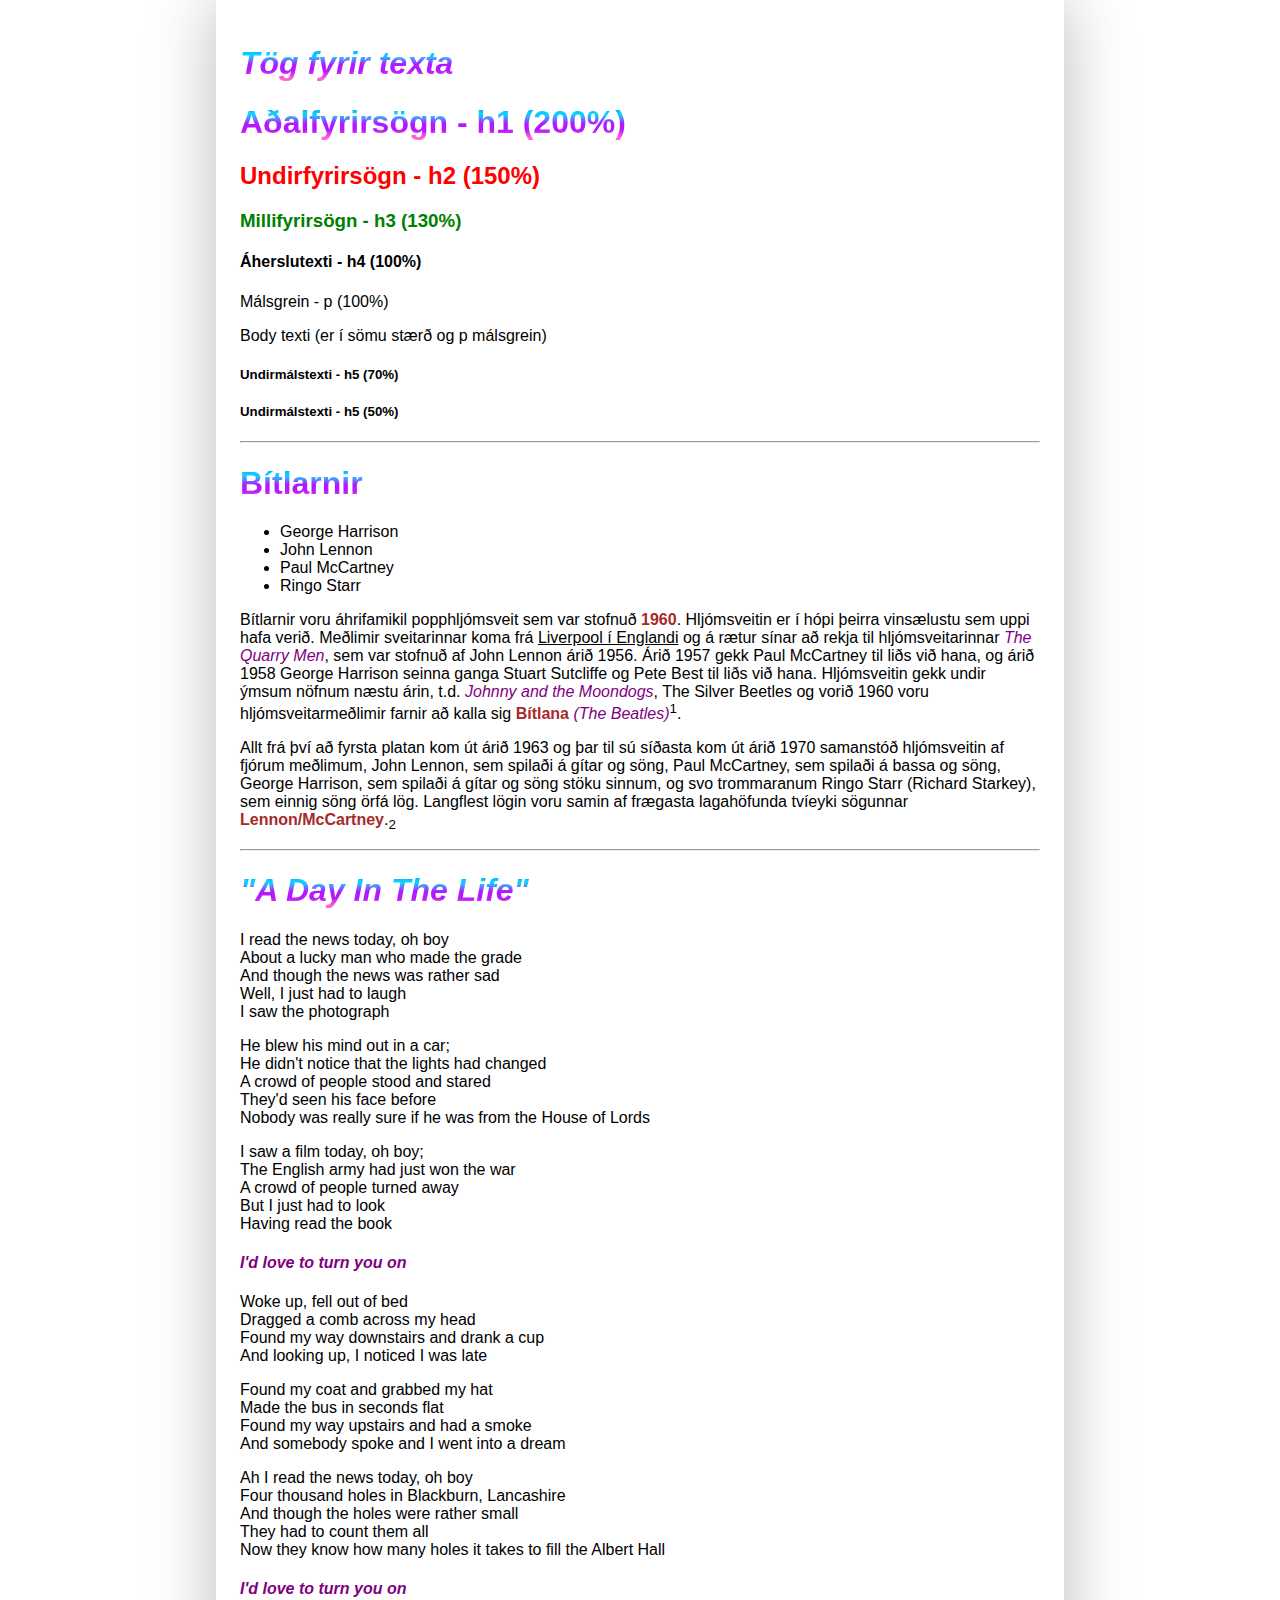
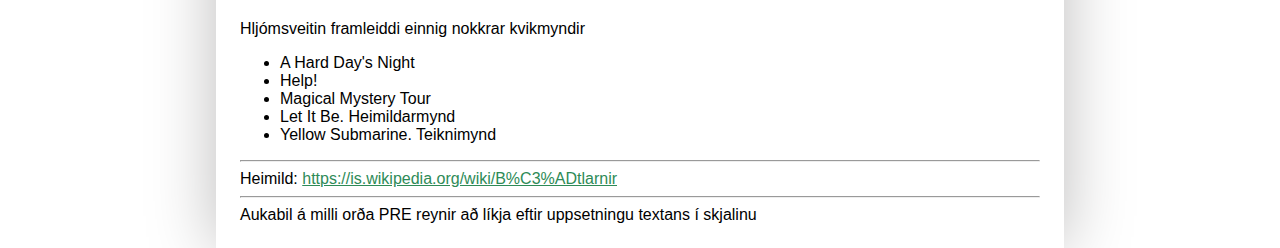
<file: Verkefni-1/index.html>
<!DOCTYPE html>
<html lang="is">
<head>
    <meta charset="UTF-8">
    <meta http-equiv="X-UA-Compatible" content="IE=edge">
    <meta name="viewport" content="width=device-width, initial-scale=1.0">
    <link rel="stylesheet" type="text/css" href="stylesheet.css">
    <title>Verkefni 1</title>
</head>
<body>
    

    <h1><em>Tög fyrir texta</em></h1>


<h1>Aðalfyrirsögn - h1 (200%)</h1>


<h2>Undirfyrirsögn - h2 (150%)</h2>


<h3>Millifyrirsögn - h3 (130%)</h3>


<h4>Áherslutexti - h4 (100%)</h4>

 
<p>Málsgrein - p (100%)</p>

Body texti (er í sömu stærð og p málsgrein) 


<h5>Undirmálstexti - h5 (70%) </h5>


<h5>Undirmálstexti - h5 (50%) </h5>

<hr>
<h1>Bítlarnir</h1>
<ul>
    <li>    George Harrison
    </li>
    <li>    John Lennon
    </li>
    <li>    Paul McCartney
    </li>
    <li>    Ringo Starr
    </li>
</ul>

<p>Bítlarnir voru áhrifamikil popphljómsveit sem var stofnuð <b>1960</b>. Hljómsveitin er í hópi þeirra vinsælustu sem uppi hafa verið. Meðlimir sveitarinnar koma frá <u>Liverpool í Englandi</u> og á rætur sínar að rekja til hljómsveitarinnar <em>The Quarry Men</em>, sem var stofnuð af John Lennon árið 1956. Árið 1957 gekk Paul McCartney til liðs við hana, og árið 1958 George Harrison seinna ganga Stuart Sutcliffe og Pete Best til liðs við hana. Hljómsveitin gekk undir ýmsum nöfnum næstu árin, t.d. <em>Johnny and the Moondogs</em>, The Silver Beetles og vorið 1960 voru hljómsveitarmeðlimir farnir að kalla sig <b>Bítlana</b> <em>(The Beatles)</em><sup>1</sup>.
</p>

<p>Allt frá því að fyrsta platan kom út árið 1963 og þar til sú síðasta kom út árið 1970 samanstóð hljómsveitin af fjórum meðlimum, John Lennon, sem spilaði á gítar og söng, Paul McCartney, sem spilaði á bassa og söng, George Harrison, sem spilaði á gítar og söng stöku sinnum, og svo trommaranum Ringo Starr (Richard Starkey), sem einnig söng örfá lög. Langflest lögin voru samin af frægasta lagahöfunda tvíeyki sögunnar <b>Lennon/McCartney</b>.<sub>2</sub>
</p>
<hr>
<h1><em>"A Day In The Life"</em></h1>
<p>
    I read the news today, oh boy<br>
    About a lucky man who made the grade<br>
    And though the news was rather sad<br>
    Well, I just had to laugh<br>
    I saw the photograph<br>
</p>

<p>
    He blew his mind out in a car;<br>
    He didn't notice that the lights had changed<br>
    A crowd of people stood and stared<br>
    They'd seen his face before<br>
    Nobody was really sure if he was from the House of Lords<br>
</p>

<p>
    I saw a film today, oh boy;<br>
    The English army had just won the war<br>
    A crowd of people turned away<br>
    But I just had to look<br>
    Having read the book<br>
</p>

<h4><em>I'd love to turn you on</em></h4>

<p>
    Woke up, fell out of bed<br>
    Dragged a comb across my head<br>
    Found my way downstairs and drank a cup<br>
    And looking up, I noticed I was late<br>
</p>

<p>
    Found my coat and grabbed my hat<br>
    Made the bus in seconds flat<br>
    Found my way upstairs and had a smoke<br>
    And somebody spoke and I went into a dream<br>
</p>

<p>
    Ah I read the news today, oh boy<br>
    Four thousand holes in Blackburn, Lancashire<br>
    And though the holes were rather small<br>
    They had to count them all<br>
    Now they know how many holes it takes to fill the Albert Hall<br>
</p>

<h4><em>I'd love to turn you on</em></h4>

<p>Hljómsveitin framleiddi einnig nokkrar kvikmyndir</p>
<ul>
    <li>    A Hard Day's Night 
    </li>
    <li>    Help!
    </li>
    <li>    Magical Mystery Tour
    </li>
    <li>    Let It Be. Heimildarmynd
    </li>
    <li>    Yellow Submarine. Teiknimynd
    </li>
</ul>
    
<hr>
Heimild: <a target="blank" href="https://is.wikipedia.org/wiki/B%C3%ADtlarnir">https://is.wikipedia.org/wiki/B%C3%ADtlarnir</a> 
<hr>
Aukabil  	á 	 milli 	orða
										PRE reynir að 
	líkja eftir uppsetningu 

	textans			í skjalinu
</body>
</html>
</file>
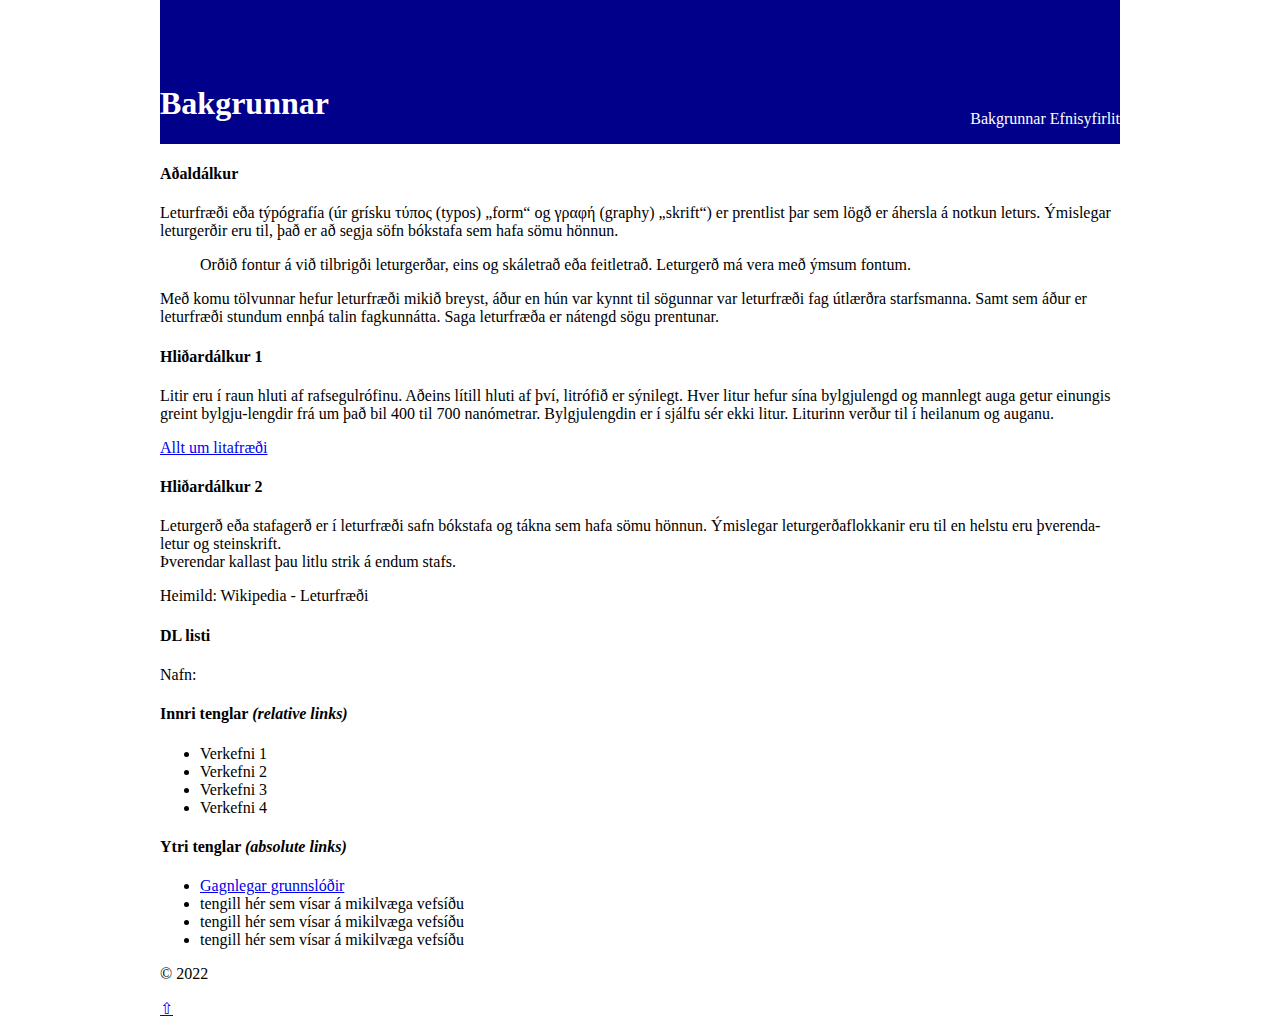
<file: Verkefni-4/index.html>
<!DOCTYPE html> 
<html> 
<head>
	<meta charset="utf-8">
	<meta name="viewport" content="width=device-width, initial-scale=1.0">
	<meta name="description" content="Skipulag, layout">
	<meta name="author" content=" ">
	<title>Verkefni 4.1 bakgrunnar</title>
	<!-- veljið leturgerð af http://fonts.google.com-->
	<link rel="stylesheet" type="text/css" href="stylesheet.css">
</head>
<body>
	<header class=" ">
		<div>
			<h1>Bakgrunnar</h1>
		</div>
		
			<nav class=" ">
			  <a href="index.html" title="bakgrunnar">Bakgrunnar</a>
			  <a href="innerlinks.html" title="Efnisyfirlit">Efnisyfirlit</a>
			</nav>
		  
		</header>
	</header>
	<div class=" "> <!--bakgrunnur 100% með breidd-->
		<main class=" ">
			<article class=" ">
				<h4>Aðaldálkur</h4>
				<p>Leturfræði eða týpógrafía (úr grísku τύπος (typos) „form“ og γραφή (graphy) „skrift“) er prentlist þar sem lögð er áhersla á notkun leturs. Ýmislegar leturgerðir eru til, það er að segja söfn bókstafa sem hafa sömu hönnun. </p>
				<blockquote>Orðið fontur á við tilbrigði leturgerðar, eins og skáletrað eða feitletrað. Leturgerð má vera með ýmsum fontum.</blockquote>
				<p>Með komu tölvunnar hefur leturfræði mikið breyst, áður en hún var kynnt til sögunnar var leturfræði fag útlærðra starfsmanna. Samt sem áður er leturfræði stundum ennþá talin fagkunnátta. Saga leturfræða er nátengd sögu prentunar.
				</p>
			</article>
			<aside class=" ">			
				<h4>Hliðardálkur 1</h4>
				<p>Litir eru í raun hluti af rafsegulrófinu. Aðeins lítill hluti af því, litrófið er sýnilegt. Hver litur hefur sína bylgjulengd og mannlegt auga getur einungis greint bylgju-<wbr>lengdir frá um það bil 400 til 700 nanómetrar. Bylgjulengdin er í sjálfu sér ekki litur. Liturinn verður til í heilanum og auganu.
				</p><p><a href="http://vefir.multimedia.is/hafdis/lit/">Allt um litafræði</a></p>
			</aside>
			<aside class=" ">
				<h4>Hliðardálkur 2</h4>
				<p>Leturgerð eða stafagerð er í leturfræði safn bókstafa og tákna sem hafa sömu hönnun. Ýmislegar leturgerða<wbr>flokkanir eru til en helstu eru þverenda-<wbr>letur og steinskrift. <br>Þverendar kallast þau litlu strik á endum stafs.</p> 
				<p>Heimild: Wikipedia - Leturfræði</p>
			</aside>
		</main>
	</div> <!--bakgrunnur endar hér-->
  <footer class=" ">
	<nav>
		<h4>DL listi </h4>
		<dl><!--Description list, nafn tölvupóstur og áfangi-->
		  <dt>Nafn:</dt>
			<dd><!--nafn hér--></dd>
			<!--tölvupóstur-->
			<!--áfangi-->
		</dl>
	  </nav>
	  <nav>
		<h4>Innri tenglar <em>(relative links)</em></h4>
		<ul><!-- inner links! hér þarf að aðlaga slóðir að eigin verkefnum -->
		  <li>Verkefni 1</li>
		  <li>Verkefni 2</li>
		  <li>Verkefni 3</li>
		  <li>Verkefni 4</li>
		</ul>
	  </nav>
	  <nav>
		<h4>Ytri tenglar <em>(absolute links)</em></h4>
		<ul> <!-- Absolute links "target _blank" opnar nýjan glugga í vafranum !aðeins notað þegar vísað er út úr eigin vef-->
		  <li> 
			<a href="https://vefgrunnur.github.io/bjargir.html" target="_blank" title="Vefgrunnur">Gagnlegar grunnslóðir</a>        
		  </li>  
		  <li>
			tengill hér sem vísar á mikilvæga vefsíðu 
		  </li>
		  <li>
			tengill hér sem vísar á mikilvæga vefsíðu 
		  </li>
		  <li>
			  tengill hér sem vísar á mikilvæga vefsíðu 
		  </li>
	  </nav>
	</footer>  </footer>
  <p class="copy">&copy; 2022 </p>
	<!--tengill með absolute staðsetningu -->
	<a href=" " class=" " title="Efst á síðu"> &#8679; </a>
</body>
</html>
</file>
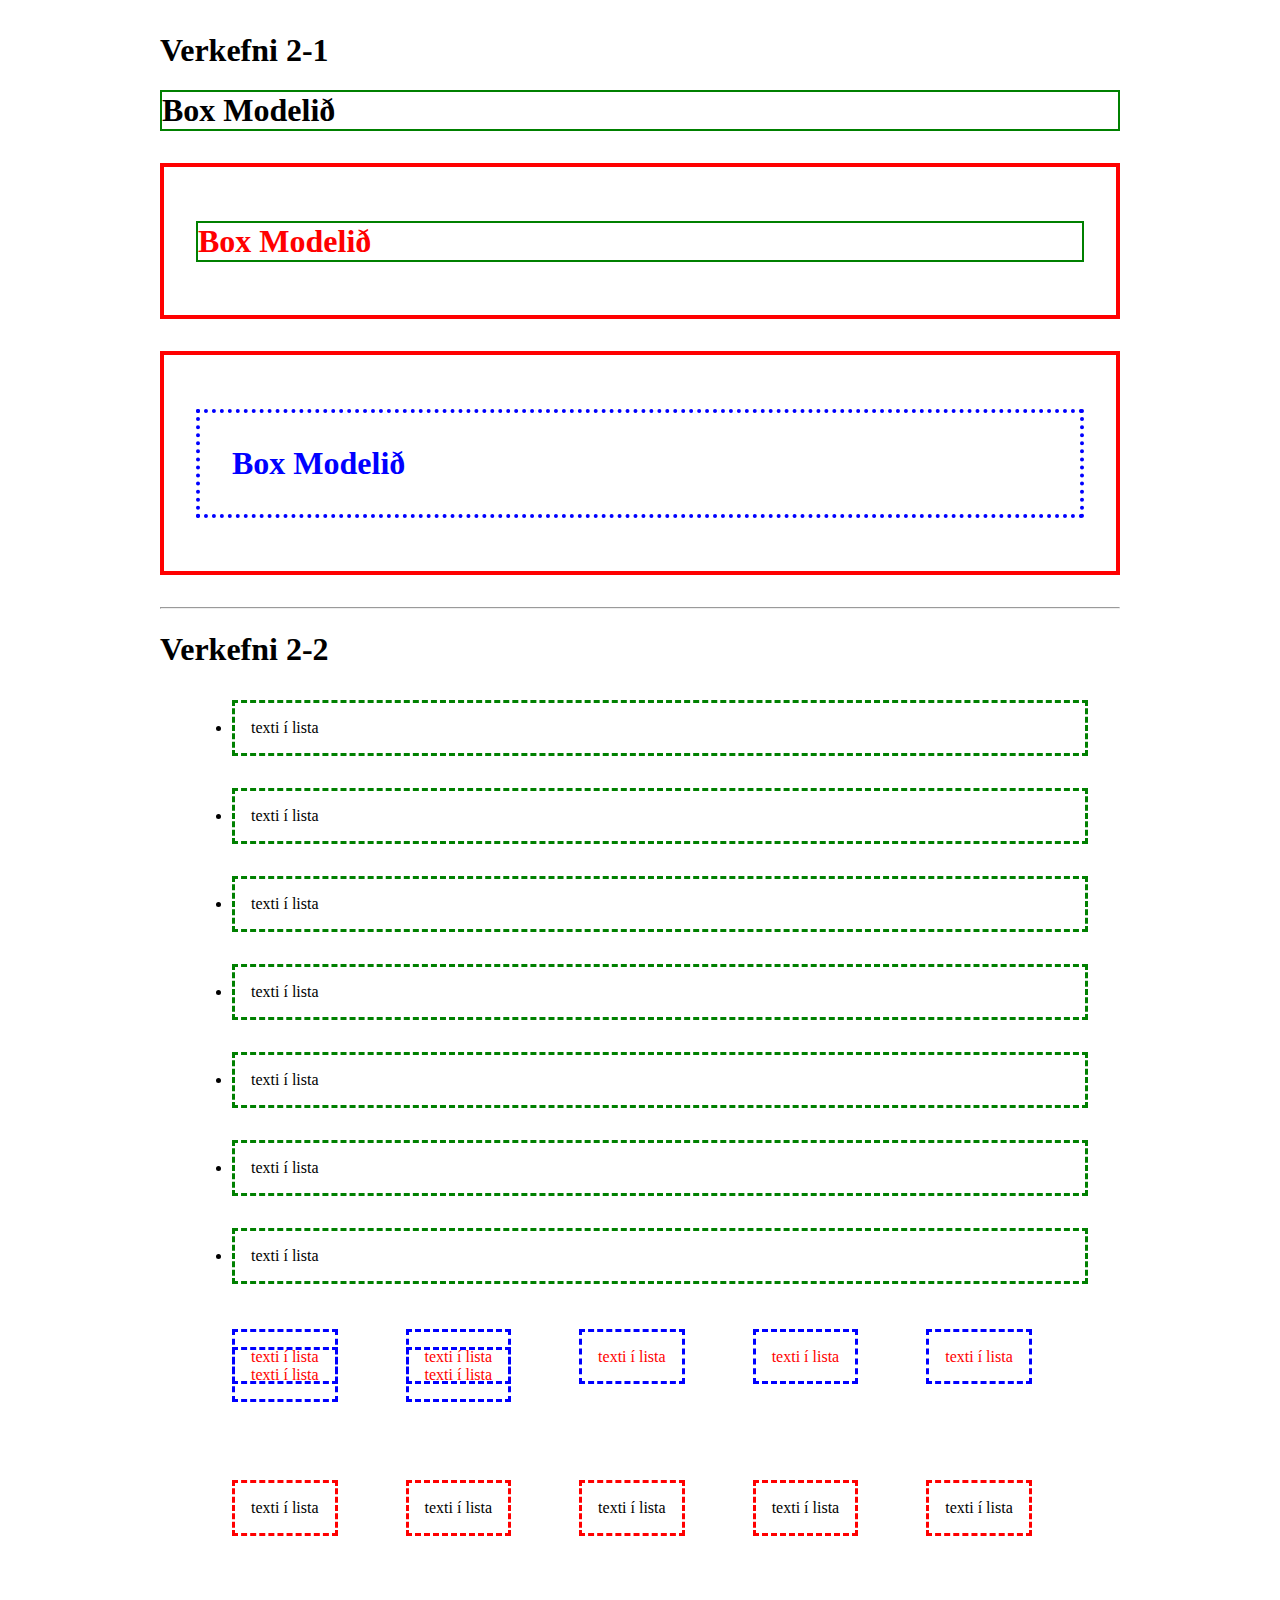
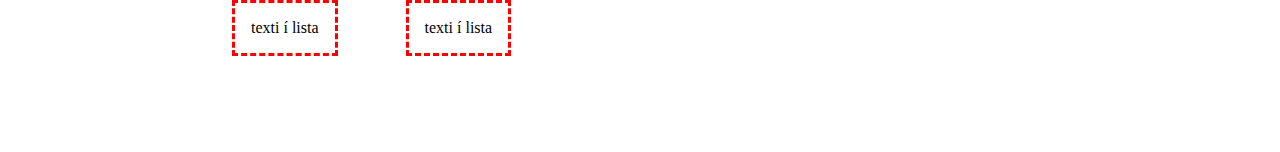
<file: Verkefni-2/V-21-22/index.html>
<!DOCTYPE html>
<html lang="is">
<head>
    <meta charset="UTF-8">
    <meta http-equiv="X-UA-Compatible" content="IE=edge">
    <meta name="viewport" content="width=device-width, initial-scale=1.0">
    <title>Verkefni 21-22</title>
    <link rel="stylesheet" href="stylesheet.css">
</head>
<body>

    <h1>Verkefni 2-1</h1>

    <h1 class="first">Box Modelið</h1>

    <div class="container">
        <h1 class="second">Box Modelið</h1>
    </div>

    <div class="container">
        <h1 class="third">Box Modelið</h1>
    </div>

<hr>
<h1>Verkefni 2-2</h1>

    <ul>
        <li>texti í lista</li>
        <li>texti í lista</li>
        <li>texti í lista</li>
        <li>texti í lista</li>
        <li>texti í lista</li>
        <li>texti í lista</li>
        <li>texti í lista</li>
    </ul>
    <ul class="inline">
        <li>texti í lista</li>
        <li>texti í lista</li>
        <li>texti í lista</li>
        <li>texti í lista</li>
        <li>texti í lista</li>
        <li>texti í lista</li>
        <li>texti í lista</li>
    </ul>

    <ul class="inline-block">
        <li>texti í lista</li>
        <li>texti í lista</li>
        <li>texti í lista</li>
        <li>texti í lista</li>
        <li>texti í lista</li>
        <li>texti í lista</li>
        <li>texti í lista</li>
    </ul>
        

</body>
</html>
</file>
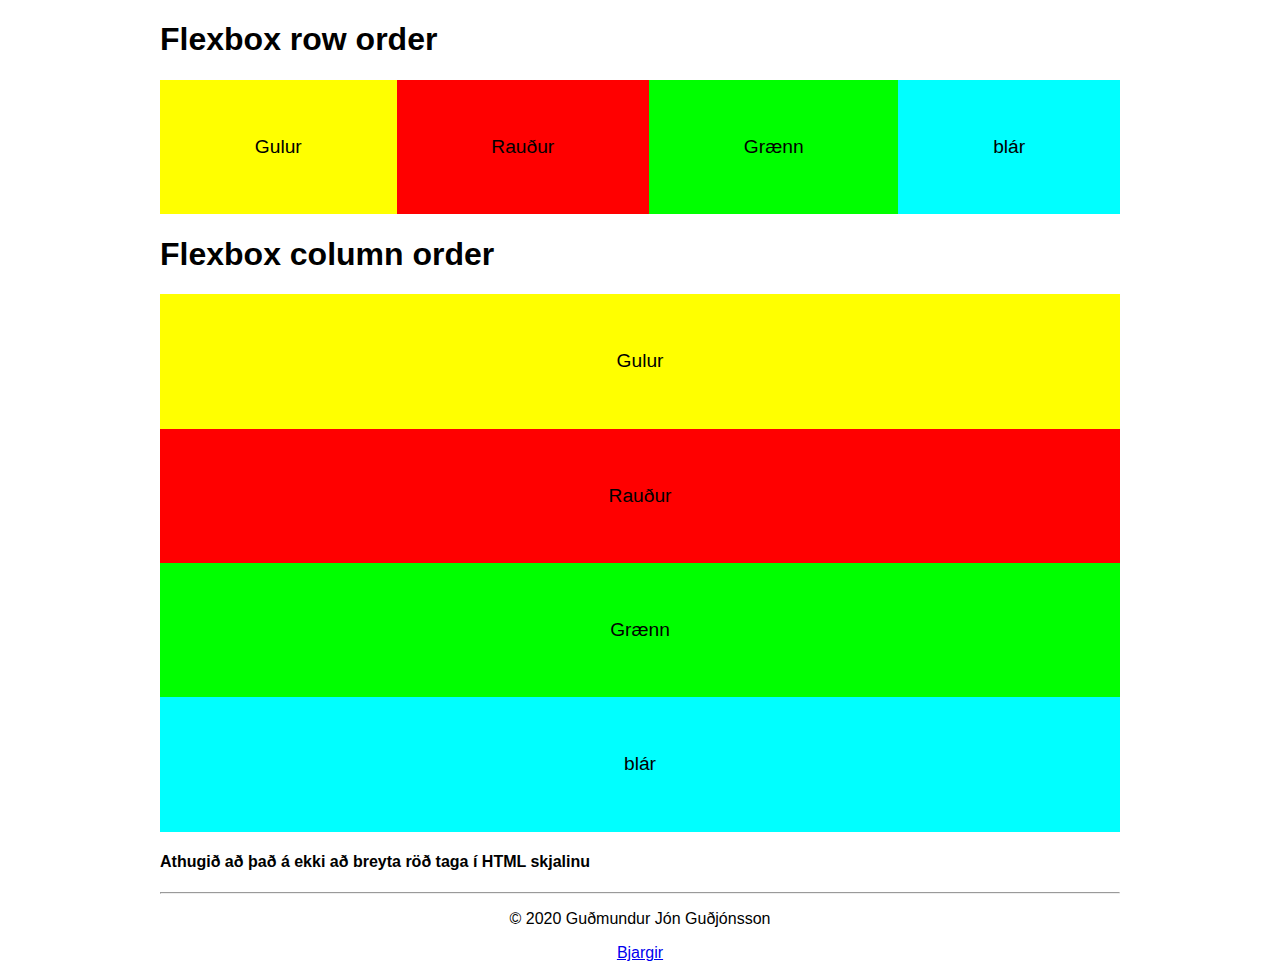
<file: Verkefni-2/V-24/index.html>
<!DOCTYPE html>
<html>
<head>
    <meta charset="utf-8">
    <meta name="viewport" content="width=device-width, initial-scale=1.0">
    <meta name="description" content="Flexbox row & column order">
    <meta name="author" content="Guðmundur Jón Guðjónsson">
    <title>Flexbox row & column order</title>
    <link rel="stylesheet" type="text/css" href="order.css">
</head>
<body>
    <h1>Flexbox row order</h1>
    <section class="row">
        <div class="blar"><p class="box">blár</p></div>
        <div class="graenn"><p class="box">Grænn</p></div>
        <div class="raudur"><p class="box">Rauður</p></div>
        <div class="gulur"><p class="box">Gulur</p></div>
    </section>
    <h1>Flexbox column order</h1>
    <section class="col">
        <div class="blar"><p class="box">blár</p></div>
        <div class="graenn"><p class="box">Grænn</p></div>
        <div class="raudur"><p class="box">Rauður</p></div>
        <div class="gulur"><p class="box">Gulur</p></div>
    </section>
    <footer>
        <h4>Athugið að það á ekki að breyta röð taga í HTML skjalinu</h4>
        <hr>
        <p>&copy; 2020 Guðmundur Jón Guðjónsson</p>
        <p><a href="https://vefgrunnur.github.io/bjargir.html"> Bjargir </a></p>
    </footer>
</body>
</html>
</file>
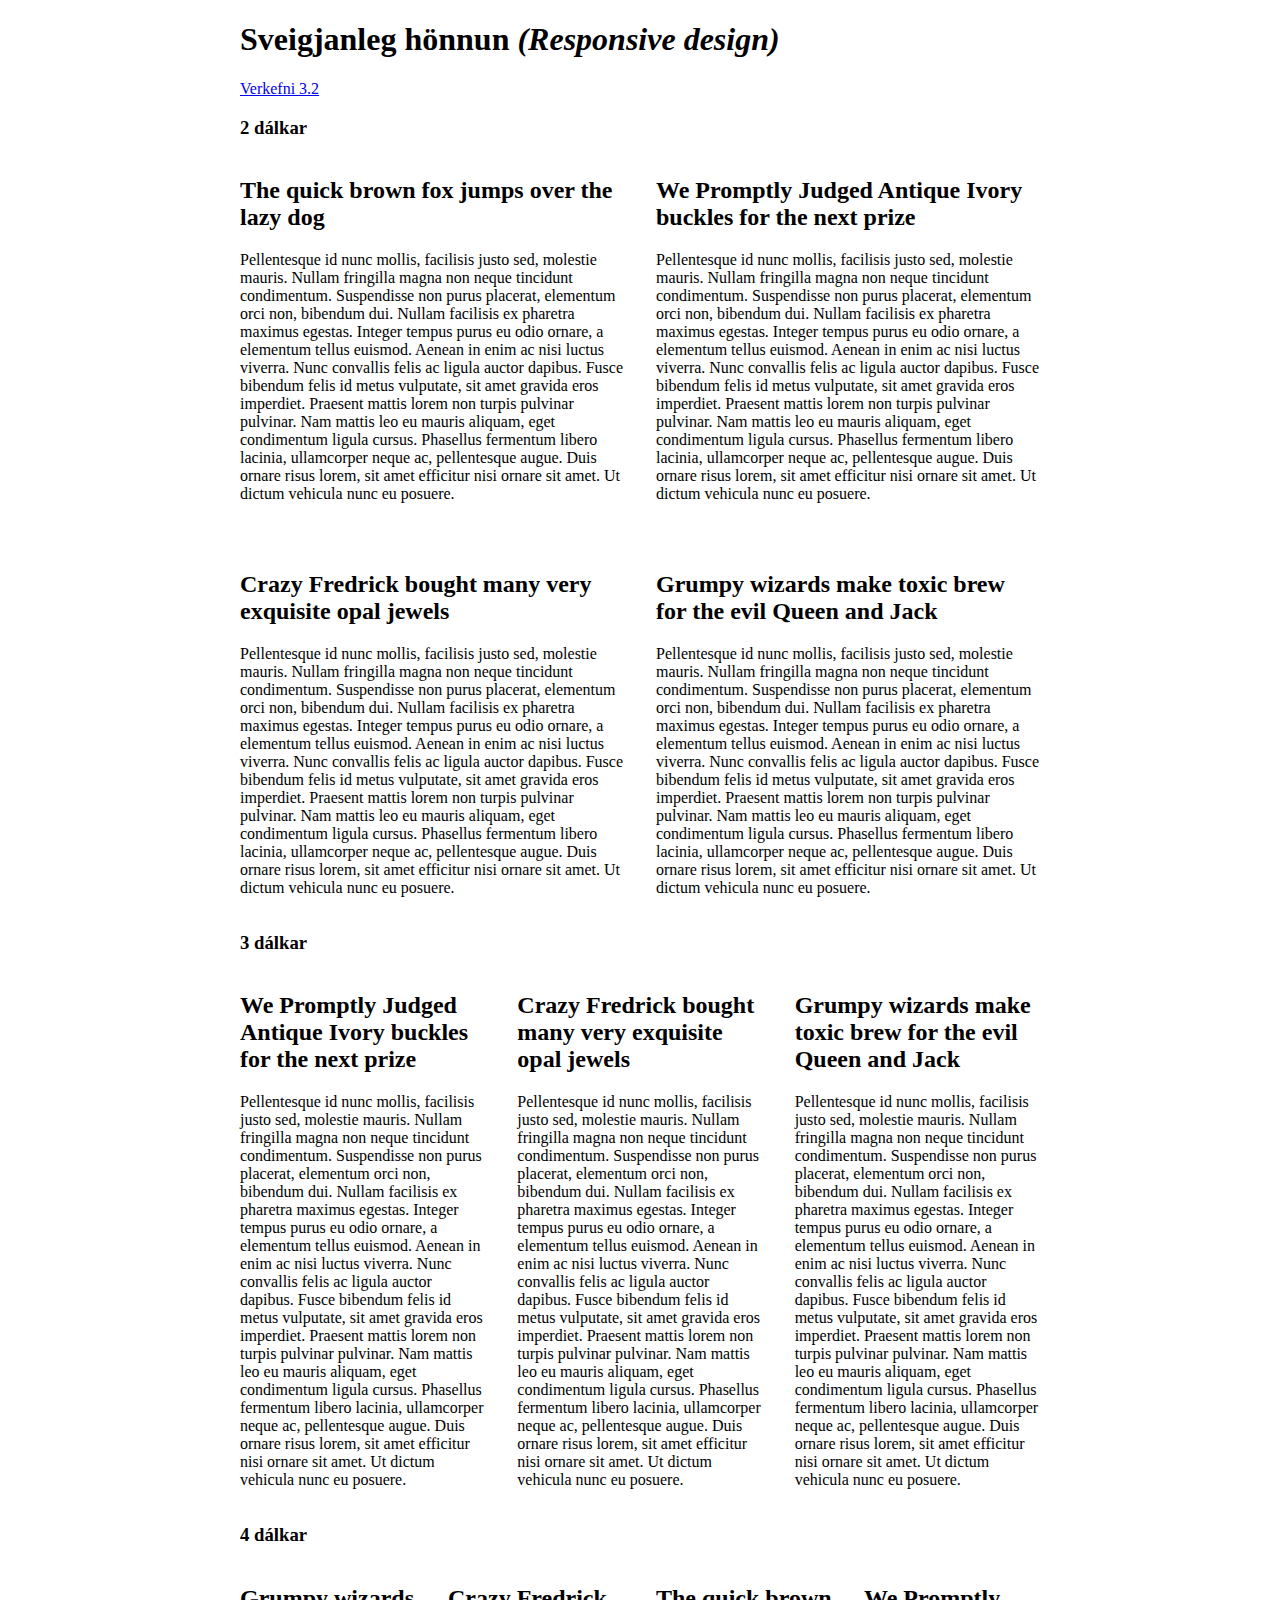
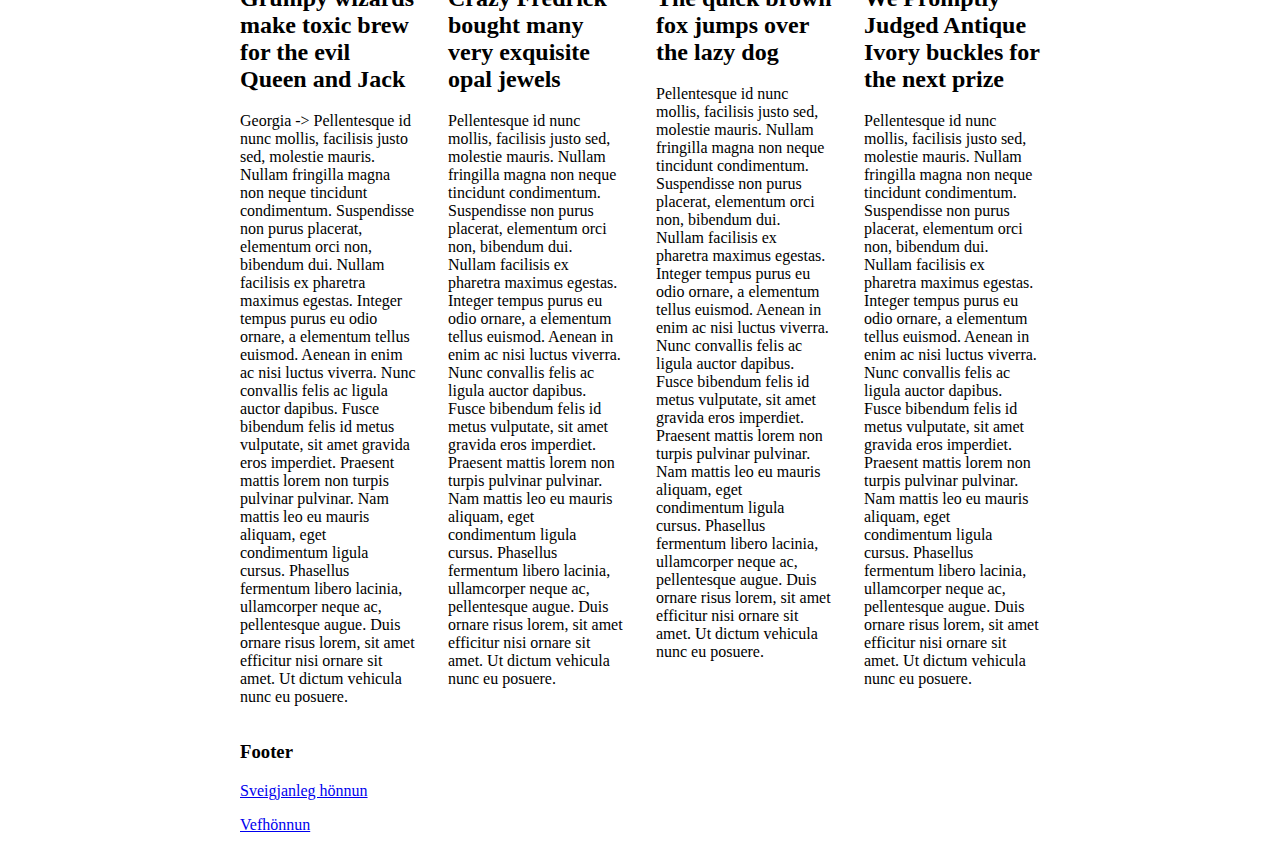
<file: Verkefni-3/V-31/index.html>
<!DOCTYPE html>
<html>
<head>
	<meta charset="utf-8">
	<meta name="viewport" content="width=device-width, initial-scale=1.0">
	<meta name="description" content="CSS Grid, Responsive Design, Svegjanleg hönnun">
	<meta name="author" content="GJG">
	<title>Verkefni 3.1 Sveigjanleg hönnun</title>
	<link rel="stylesheet" type="text/css" href="stylesheet.css">
</head>
<body>
	<header>
		<h1>Sveigjanleg hönnun <em>(Responsive design)</em></h1>
		<p><a href="../V-32/">Verkefni 3.2</a></p>
	</header>
	<h3>2 dálkar</h3>
	<section class="grid2fr"><!--ath-->
		<div>
			<h2>The quick brown fox jumps over the lazy dog</h2>
			<p>Pellentesque id nunc mollis, facilisis justo sed, molestie mauris. Nullam fringilla magna non neque tincidunt condimentum. Suspendisse non purus placerat, elementum orci non, bibendum dui. Nullam facilisis ex pharetra maximus egestas. Integer tempus purus eu odio ornare, a elementum tellus euismod. Aenean in enim ac nisi luctus viverra. Nunc convallis felis ac ligula auctor dapibus. Fusce bibendum felis id metus vulputate, sit amet gravida eros imperdiet. Praesent mattis lorem non turpis pulvinar pulvinar. Nam mattis leo eu mauris aliquam, eget condimentum ligula cursus. Phasellus fermentum libero lacinia, ullamcorper neque ac, pellentesque augue. Duis ornare risus lorem, sit amet efficitur nisi ornare sit amet. Ut dictum vehicula nunc eu posuere.
			</p>
		</div>
		<div>
			<h2>We Promptly Judged Antique Ivory buckles for the next prize</h2>
			<p>Pellentesque id nunc mollis, facilisis justo sed, molestie mauris. Nullam fringilla magna non neque tincidunt condimentum. Suspendisse non purus placerat, elementum orci non, bibendum dui. Nullam facilisis ex pharetra maximus egestas. Integer tempus purus eu odio ornare, a elementum tellus euismod. Aenean in enim ac nisi luctus viverra. Nunc convallis felis ac ligula auctor dapibus. Fusce bibendum felis id metus vulputate, sit amet gravida eros imperdiet. Praesent mattis lorem non turpis pulvinar pulvinar. Nam mattis leo eu mauris aliquam, eget condimentum ligula cursus. Phasellus fermentum libero lacinia, ullamcorper neque ac, pellentesque augue. Duis ornare risus lorem, sit amet efficitur nisi ornare sit amet. Ut dictum vehicula nunc eu posuere.
			</p>
		</div>
		<div>
			<h2>Crazy Fredrick bought many very exquisite opal jewels</h2>
			<p>Pellentesque id nunc mollis, facilisis justo sed, molestie mauris. Nullam fringilla magna non neque tincidunt condimentum. Suspendisse non purus placerat, elementum orci non, bibendum dui. Nullam facilisis ex pharetra maximus egestas. Integer tempus purus eu odio ornare, a elementum tellus euismod. Aenean in enim ac nisi luctus viverra. Nunc convallis felis ac ligula auctor dapibus. Fusce bibendum felis id metus vulputate, sit amet gravida eros imperdiet. Praesent mattis lorem non turpis pulvinar pulvinar. Nam mattis leo eu mauris aliquam, eget condimentum ligula cursus. Phasellus fermentum libero lacinia, ullamcorper neque ac, pellentesque augue. Duis ornare risus lorem, sit amet efficitur nisi ornare sit amet. Ut dictum vehicula nunc eu posuere.
			</p>		
		</div>
		<div>
			<h2>Grumpy wizards make toxic brew for the evil Queen and Jack</h2>
			<p>Pellentesque id nunc mollis, facilisis justo sed, molestie mauris. Nullam fringilla magna non neque tincidunt condimentum. Suspendisse non purus placerat, elementum orci non, bibendum dui. Nullam facilisis ex pharetra maximus egestas. Integer tempus purus eu odio ornare, a elementum tellus euismod. Aenean in enim ac nisi luctus viverra. Nunc convallis felis ac ligula auctor dapibus. Fusce bibendum felis id metus vulputate, sit amet gravida eros imperdiet. Praesent mattis lorem non turpis pulvinar pulvinar. Nam mattis leo eu mauris aliquam, eget condimentum ligula cursus. Phasellus fermentum libero lacinia, ullamcorper neque ac, pellentesque augue. Duis ornare risus lorem, sit amet efficitur nisi ornare sit amet. Ut dictum vehicula nunc eu posuere.
			</p>		
		</div>
	</section>
	<h3>3 dálkar</h3>
	<section class="grid3fr"><!--ath-->
		<div>
			<h2>We Promptly Judged Antique Ivory buckles for the next prize</h2>
			<p>Pellentesque id nunc mollis, facilisis justo sed, molestie mauris. Nullam fringilla magna non neque tincidunt condimentum. Suspendisse non purus placerat, elementum orci non, bibendum dui. Nullam facilisis ex pharetra maximus egestas. Integer tempus purus eu odio ornare, a elementum tellus euismod. Aenean in enim ac nisi luctus viverra. Nunc convallis felis ac ligula auctor dapibus. Fusce bibendum felis id metus vulputate, sit amet gravida eros imperdiet. Praesent mattis lorem non turpis pulvinar pulvinar. Nam mattis leo eu mauris aliquam, eget condimentum ligula cursus. Phasellus fermentum libero lacinia, ullamcorper neque ac, pellentesque augue. Duis ornare risus lorem, sit amet efficitur nisi ornare sit amet. Ut dictum vehicula nunc eu posuere.</p>
		</div>
		<div>
			<h2>Crazy Fredrick bought many very exquisite opal jewels</h2>
			<p>Pellentesque id nunc mollis, facilisis justo sed, molestie mauris. Nullam fringilla magna non neque tincidunt condimentum. Suspendisse non purus placerat, elementum orci non, bibendum dui. Nullam facilisis ex pharetra maximus egestas. Integer tempus purus eu odio ornare, a elementum tellus euismod. Aenean in enim ac nisi luctus viverra. Nunc convallis felis ac ligula auctor dapibus. Fusce bibendum felis id metus vulputate, sit amet gravida eros imperdiet. Praesent mattis lorem non turpis pulvinar pulvinar. Nam mattis leo eu mauris aliquam, eget condimentum ligula cursus. Phasellus fermentum libero lacinia, ullamcorper neque ac, pellentesque augue. Duis ornare risus lorem, sit amet efficitur nisi ornare sit amet. Ut dictum vehicula nunc eu posuere.</p>
		</div>
		<div>
			<h2>Grumpy wizards make toxic brew for the evil Queen and Jack</h2>
			<p>Pellentesque id nunc mollis, facilisis justo sed, molestie mauris. Nullam fringilla magna non neque tincidunt condimentum. Suspendisse non purus placerat, elementum orci non, bibendum dui. Nullam facilisis ex pharetra maximus egestas. Integer tempus purus eu odio ornare, a elementum tellus euismod. Aenean in enim ac nisi luctus viverra. Nunc convallis felis ac ligula auctor dapibus. Fusce bibendum felis id metus vulputate, sit amet gravida eros imperdiet. Praesent mattis lorem non turpis pulvinar pulvinar. Nam mattis leo eu mauris aliquam, eget condimentum ligula cursus. Phasellus fermentum libero lacinia, ullamcorper neque ac, pellentesque augue. Duis ornare risus lorem, sit amet efficitur nisi ornare sit amet. Ut dictum vehicula nunc eu posuere.</p>
		</div>
	</section>
	<h3>4 dálkar</h3>
    <section class="grid4fr"><!--ath-->
        <div>  
            <h2>Grumpy wizards make toxic brew for the evil Queen and Jack</h2>
			<p>Georgia -> Pellentesque id nunc mollis, facilisis justo sed, molestie mauris. Nullam fringilla magna non neque tincidunt condimentum. Suspendisse non purus placerat, elementum orci non, bibendum dui. Nullam facilisis ex pharetra maximus egestas. Integer tempus purus eu odio ornare, a elementum tellus euismod. Aenean in enim ac nisi luctus viverra. Nunc convallis felis ac ligula auctor dapibus. Fusce bibendum felis id metus vulputate, sit amet gravida eros imperdiet. Praesent mattis lorem non turpis pulvinar pulvinar. Nam mattis leo eu mauris aliquam, eget condimentum ligula cursus. Phasellus fermentum libero lacinia, ullamcorper neque ac, pellentesque augue. Duis ornare risus lorem, sit amet efficitur nisi ornare sit amet. Ut dictum vehicula nunc eu posuere.
			</p>
        </div>
        <div>  
            <h2>Crazy Fredrick bought many very exquisite opal jewels</h2>
			<p>Pellentesque id nunc mollis, facilisis justo sed, molestie mauris. Nullam fringilla magna non neque tincidunt condimentum. Suspendisse non purus placerat, elementum orci non, bibendum dui. Nullam facilisis ex pharetra maximus egestas. Integer tempus purus eu odio ornare, a elementum tellus euismod. Aenean in enim ac nisi luctus viverra. Nunc convallis felis ac ligula auctor dapibus. Fusce bibendum felis id metus vulputate, sit amet gravida eros imperdiet. Praesent mattis lorem non turpis pulvinar pulvinar. Nam mattis leo eu mauris aliquam, eget condimentum ligula cursus. Phasellus fermentum libero lacinia, ullamcorper neque ac, pellentesque augue. Duis ornare risus lorem, sit amet efficitur nisi ornare sit amet. Ut dictum vehicula nunc eu posuere.
			</p>
        </div> 
        <div>  
            <h2>The quick brown fox jumps over the lazy dog</h2>
			<p>Pellentesque id nunc mollis, facilisis justo sed, molestie mauris. Nullam fringilla magna non neque tincidunt condimentum. Suspendisse non purus placerat, elementum orci non, bibendum dui. Nullam facilisis ex pharetra maximus egestas. Integer tempus purus eu odio ornare, a elementum tellus euismod. Aenean in enim ac nisi luctus viverra. Nunc convallis felis ac ligula auctor dapibus. Fusce bibendum felis id metus vulputate, sit amet gravida eros imperdiet. Praesent mattis lorem non turpis pulvinar pulvinar. Nam mattis leo eu mauris aliquam, eget condimentum ligula cursus. Phasellus fermentum libero lacinia, ullamcorper neque ac, pellentesque augue. Duis ornare risus lorem, sit amet efficitur nisi ornare sit amet. Ut dictum vehicula nunc eu posuere.
			</p>		
        </div>
        <div>  
            <h2>We Promptly Judged Antique Ivory buckles for the next prize</h2>
			<p>Pellentesque id nunc mollis, facilisis justo sed, molestie mauris. Nullam fringilla magna non neque tincidunt condimentum. Suspendisse non purus placerat, elementum orci non, bibendum dui. Nullam facilisis ex pharetra maximus egestas. Integer tempus purus eu odio ornare, a elementum tellus euismod. Aenean in enim ac nisi luctus viverra. Nunc convallis felis ac ligula auctor dapibus. Fusce bibendum felis id metus vulputate, sit amet gravida eros imperdiet. Praesent mattis lorem non turpis pulvinar pulvinar. Nam mattis leo eu mauris aliquam, eget condimentum ligula cursus. Phasellus fermentum libero lacinia, ullamcorper neque ac, pellentesque augue. Duis ornare risus lorem, sit amet efficitur nisi ornare sit amet. Ut dictum vehicula nunc eu posuere.
        </div> 
    </section>
	<footer>
		<h3>Footer</h3>
		<p><a href="https://www.w3schools.com/css/css_rwd_intro.asp">Sveigjanleg hönnun</a></p>
		<p><a href="https://developer.mozilla.org/en-US/docs/Learn" target="_blank">Vefhönnun</a></p>
	</footer>
</body>
</html>
</file>
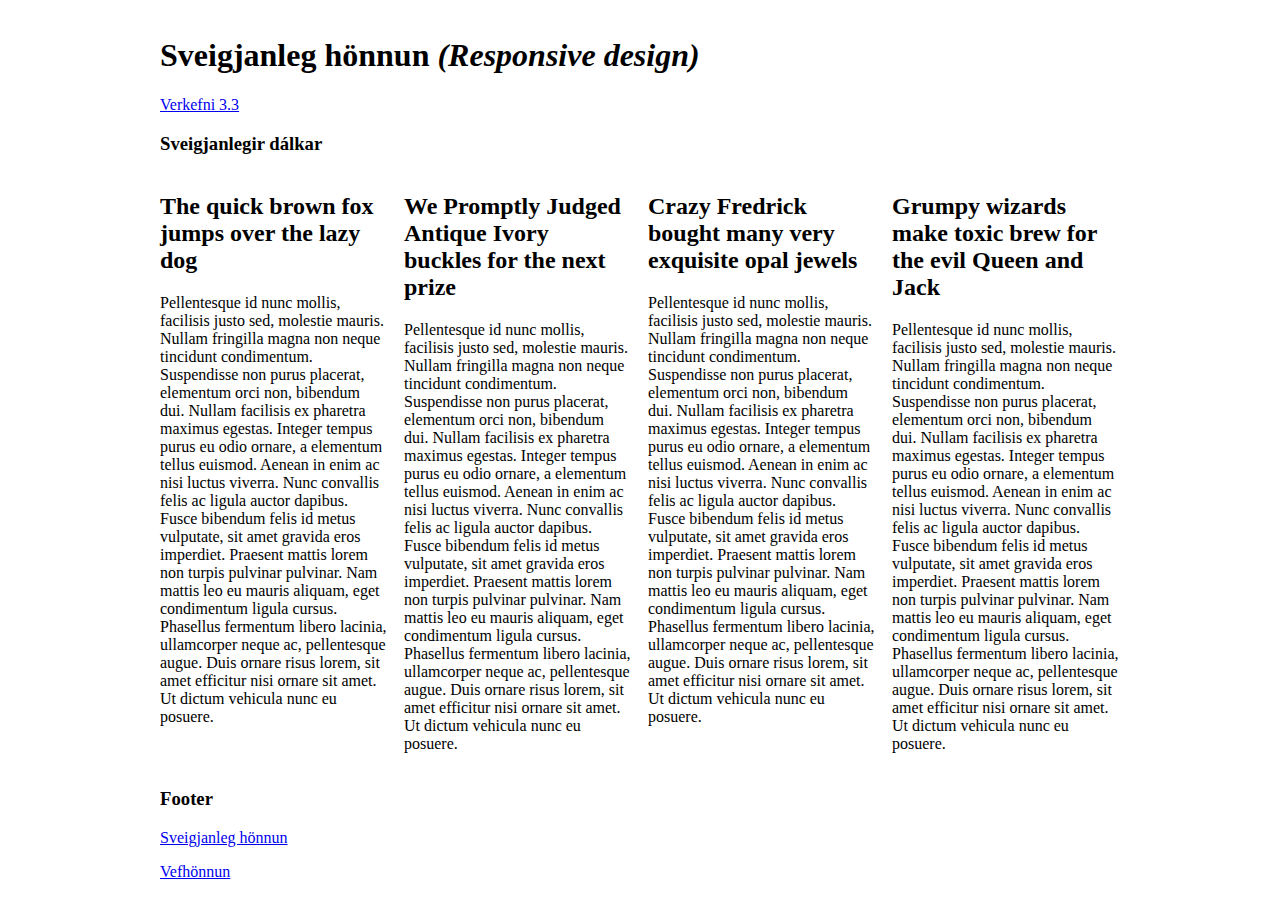
<file: Verkefni-3/V-32/index.html>
<!DOCTYPE html>
<html>
<head>
	<meta charset="utf-8">
	<meta name="viewport" content="width=device-width, initial-scale=1.0">
	<meta name="description" content="CSS Grid, Responsive Design, Svegjanleg hönnun">
	<meta name="author" content="GJG">
	<title>Verkefni 3.2 Sveigjanleg hönnun</title>
	<link rel="stylesheet" type="text/css" href="stylesheet.css">
</head>
<body>
	<header>
		<h1>Sveigjanleg hönnun <em>(Responsive design)</em></h1>
		<p><a href="../V-33/">Verkefni 3.3</a></p>
	</header>
	<h3>Sveigjanlegir dálkar</h3>
	<section class="gridflexible"><!--ath-->
		<div>
			<h2>The quick brown fox jumps over the lazy dog</h2>
			<p>Pellentesque id nunc mollis, facilisis justo sed, molestie mauris. Nullam fringilla magna non neque tincidunt condimentum. Suspendisse non purus placerat, elementum orci non, bibendum dui. Nullam facilisis ex pharetra maximus egestas. Integer tempus purus eu odio ornare, a elementum tellus euismod. Aenean in enim ac nisi luctus viverra. Nunc convallis felis ac ligula auctor dapibus. Fusce bibendum felis id metus vulputate, sit amet gravida eros imperdiet. Praesent mattis lorem non turpis pulvinar pulvinar. Nam mattis leo eu mauris aliquam, eget condimentum ligula cursus. Phasellus fermentum libero lacinia, ullamcorper neque ac, pellentesque augue. Duis ornare risus lorem, sit amet efficitur nisi ornare sit amet. Ut dictum vehicula nunc eu posuere.
			</p>
		</div>
		<div>
			<h2>We Promptly Judged Antique Ivory buckles for the next prize</h2>
			<p>Pellentesque id nunc mollis, facilisis justo sed, molestie mauris. Nullam fringilla magna non neque tincidunt condimentum. Suspendisse non purus placerat, elementum orci non, bibendum dui. Nullam facilisis ex pharetra maximus egestas. Integer tempus purus eu odio ornare, a elementum tellus euismod. Aenean in enim ac nisi luctus viverra. Nunc convallis felis ac ligula auctor dapibus. Fusce bibendum felis id metus vulputate, sit amet gravida eros imperdiet. Praesent mattis lorem non turpis pulvinar pulvinar. Nam mattis leo eu mauris aliquam, eget condimentum ligula cursus. Phasellus fermentum libero lacinia, ullamcorper neque ac, pellentesque augue. Duis ornare risus lorem, sit amet efficitur nisi ornare sit amet. Ut dictum vehicula nunc eu posuere.
			</p>
		</div>
		<div>
			<h2>Crazy Fredrick bought many very exquisite opal jewels</h2>
			<p>Pellentesque id nunc mollis, facilisis justo sed, molestie mauris. Nullam fringilla magna non neque tincidunt condimentum. Suspendisse non purus placerat, elementum orci non, bibendum dui. Nullam facilisis ex pharetra maximus egestas. Integer tempus purus eu odio ornare, a elementum tellus euismod. Aenean in enim ac nisi luctus viverra. Nunc convallis felis ac ligula auctor dapibus. Fusce bibendum felis id metus vulputate, sit amet gravida eros imperdiet. Praesent mattis lorem non turpis pulvinar pulvinar. Nam mattis leo eu mauris aliquam, eget condimentum ligula cursus. Phasellus fermentum libero lacinia, ullamcorper neque ac, pellentesque augue. Duis ornare risus lorem, sit amet efficitur nisi ornare sit amet. Ut dictum vehicula nunc eu posuere.
			</p>		
		</div>
		<div>
			<h2>Grumpy wizards make toxic brew for the evil Queen and Jack</h2>
			<p>Pellentesque id nunc mollis, facilisis justo sed, molestie mauris. Nullam fringilla magna non neque tincidunt condimentum. Suspendisse non purus placerat, elementum orci non, bibendum dui. Nullam facilisis ex pharetra maximus egestas. Integer tempus purus eu odio ornare, a elementum tellus euismod. Aenean in enim ac nisi luctus viverra. Nunc convallis felis ac ligula auctor dapibus. Fusce bibendum felis id metus vulputate, sit amet gravida eros imperdiet. Praesent mattis lorem non turpis pulvinar pulvinar. Nam mattis leo eu mauris aliquam, eget condimentum ligula cursus. Phasellus fermentum libero lacinia, ullamcorper neque ac, pellentesque augue. Duis ornare risus lorem, sit amet efficitur nisi ornare sit amet. Ut dictum vehicula nunc eu posuere.
			</p>		
		</div>
	</section>
	<footer>
		<h3>Footer</h3>
		<p><a href="https://www.w3schools.com/css/css_rwd_intro.asp">Sveigjanleg hönnun</a></p>
		<p><a href="https://developer.mozilla.org/en-US/docs/Learn" target="_blank">Vefhönnun</a></p>
	</footer>
</body>
</html>
</file>
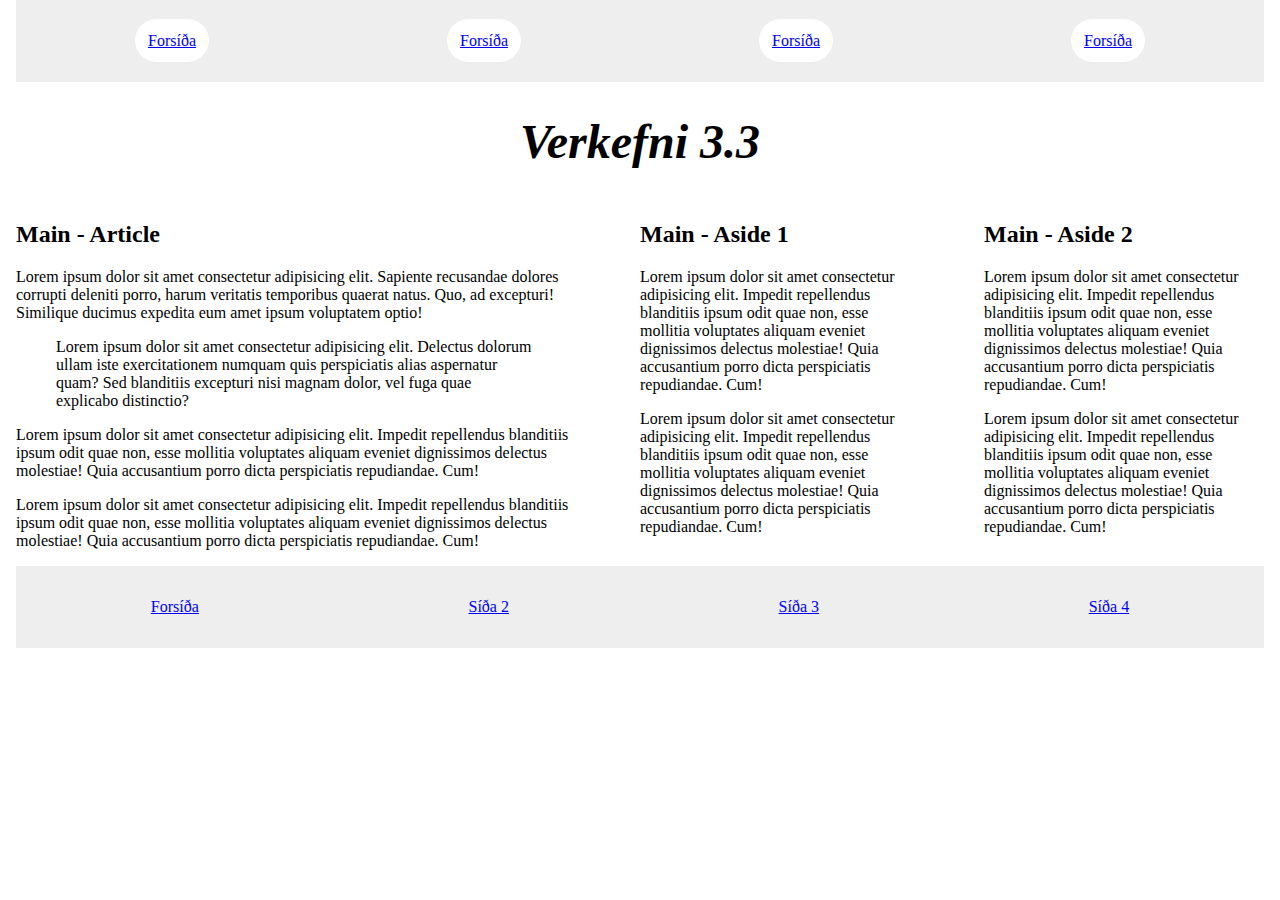
<file: Verkefni-3/V-33/index.html>
<!DOCTYPE html>
<html>
<head>
	<meta charset="utf-8">
	<meta name="viewport" content="width=device-width, initial-scale=1.0">
	<meta name="description" content="CSS Grid, Responsive Design, Svegjanleg hönnun">
	<meta name="author" content="GJG">
	<title>Verkefni 3.3 Sveigjanleg hönnun</title>
	<link rel="stylesheet" type="text/css" href="stylesheet.css">
</head>
<body>
	<nav>
		<div><a href="#">Forsíða</a></div>
		<div><a href="#">Forsíða</a></div>
		<div><a href="#">Forsíða</a></div>
		<div><a href="#">Forsíða</a></div>
	</nav>
	<header>
		<h1>Verkefni 3.3</h1>
	</header>
	<main>

		<article><h2>Main - Article</h2>
			<p>Lorem ipsum dolor sit amet consectetur adipisicing elit. Sapiente recusandae dolores corrupti deleniti porro, harum veritatis temporibus quaerat natus. Quo, ad excepturi! Similique ducimus expedita eum amet ipsum voluptatem optio!
				<blockquote>
					Lorem ipsum dolor sit amet consectetur adipisicing elit. Delectus dolorum ullam iste exercitationem numquam quis perspiciatis alias aspernatur quam? Sed blanditiis excepturi nisi magnam dolor, vel fuga quae explicabo distinctio?
				</blockquote>
			</p>
			<p>Lorem ipsum dolor sit amet consectetur adipisicing elit. Impedit repellendus blanditiis ipsum odit quae non, esse mollitia voluptates aliquam eveniet dignissimos delectus molestiae! Quia accusantium porro dicta perspiciatis repudiandae. Cum!</p>
			<p>Lorem ipsum dolor sit amet consectetur adipisicing elit. Impedit repellendus blanditiis ipsum odit quae non, esse mollitia voluptates aliquam eveniet dignissimos delectus molestiae! Quia accusantium porro dicta perspiciatis repudiandae. Cum!</p>
		</article>

		<aside><h2>Main - Aside 1</h2>
			<p>Lorem ipsum dolor sit amet consectetur adipisicing elit. Impedit repellendus blanditiis ipsum odit quae non, esse mollitia voluptates aliquam eveniet dignissimos delectus molestiae! Quia accusantium porro dicta perspiciatis repudiandae. Cum!</p>
			<p>Lorem ipsum dolor sit amet consectetur adipisicing elit. Impedit repellendus blanditiis ipsum odit quae non, esse mollitia voluptates aliquam eveniet dignissimos delectus molestiae! Quia accusantium porro dicta perspiciatis repudiandae. Cum!</p>
		</aside>

		<aside><h2>Main - Aside 2</h2>
			<p>Lorem ipsum dolor sit amet consectetur adipisicing elit. Impedit repellendus blanditiis ipsum odit quae non, esse mollitia voluptates aliquam eveniet dignissimos delectus molestiae! Quia accusantium porro dicta perspiciatis repudiandae. Cum!</p>
			<p>Lorem ipsum dolor sit amet consectetur adipisicing elit. Impedit repellendus blanditiis ipsum odit quae non, esse mollitia voluptates aliquam eveniet dignissimos delectus molestiae! Quia accusantium porro dicta perspiciatis repudiandae. Cum!</p>
		</aside>

	</main>
	<footer>
		<a href="#">Forsíða</a>
		<a href="#">Síða 2</a>
		<a href="#">Síða 3</a>
		<a href="#">Síða 4</a>
	</footer>
</body>
</html>
</file>
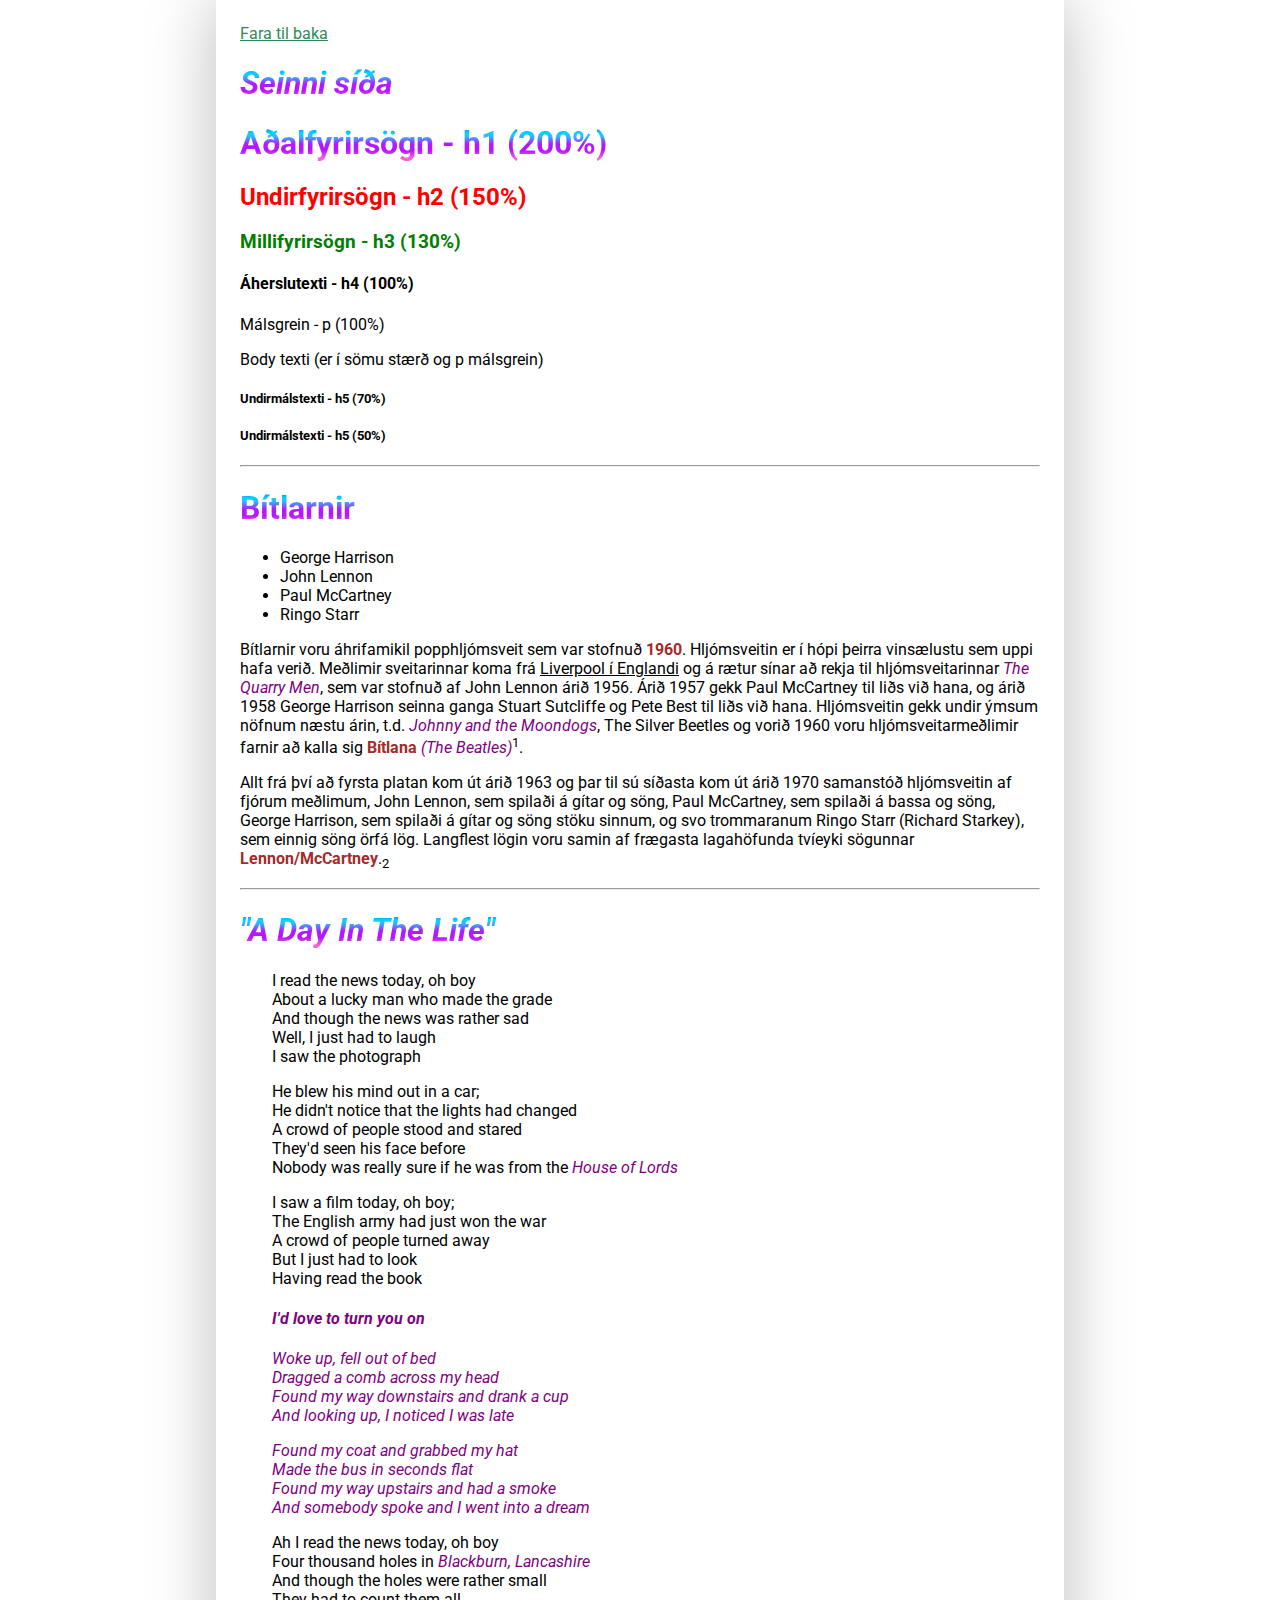
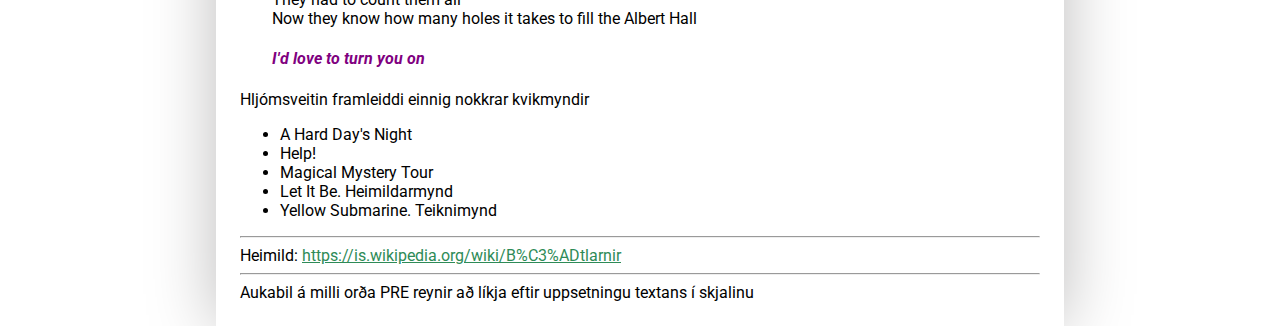
<file: Verkefni-1/sida2.html>
<!DOCTYPE html>
<html lang="is">
<head>
    <meta charset="UTF-8">
    <meta http-equiv="X-UA-Compatible" content="IE=edge">
    <meta name="viewport" content="width=device-width, initial-scale=1.0">
    <link rel="stylesheet" href="stylesheet.css">
    <title>Verkefni 1</title>
    <link rel="preconnect" href="https://fonts.googleapis.com">
    <link rel="preconnect" href="https://fonts.gstatic.com" crossorigin>
    <link href="https://fonts.googleapis.com/css2?family=Roboto:wght@300;400;500;700&display=swap" rel="stylesheet">
</head>
<body>
    <a href="index.html">Fara til baka</a>

    <h1><em>Seinni síða</em></h1>


<h1>Aðalfyrirsögn - h1 (200%)</h1>


<h2>Undirfyrirsögn - h2 (150%)</h2>


<h3>Millifyrirsögn - h3 (130%)</h3>


<h4>Áherslutexti - h4 (100%)</h4>

 
<p>Málsgrein - p (100%)</p>

Body texti (er í sömu stærð og p málsgrein) 


<h5>Undirmálstexti - h5 (70%) </h5>


<h5>Undirmálstexti - h5 (50%) </h5>

<hr>
<h1>Bítlarnir</h1>
<ul>
    <li>    George Harrison
    </li>
    <li>    John Lennon
    </li>
    <li>    Paul McCartney
    </li>
    <li>    Ringo Starr
    </li>
</ul>

<p>Bítlarnir voru áhrifamikil popphljómsveit sem var stofnuð <b>1960</b>. Hljómsveitin er í hópi þeirra vinsælustu sem uppi hafa verið. Meðlimir sveitarinnar koma frá <u>Liverpool í Englandi</u> og á rætur sínar að rekja til hljómsveitarinnar <em>The Quarry Men</em>, sem var stofnuð af John Lennon árið 1956. Árið 1957 gekk Paul McCartney til liðs við hana, og árið 1958 George Harrison seinna ganga Stuart Sutcliffe og Pete Best til liðs við hana. Hljómsveitin gekk undir ýmsum nöfnum næstu árin, t.d. <em>Johnny and the Moondogs</em>, The Silver Beetles og vorið 1960 voru hljómsveitarmeðlimir farnir að kalla sig <b>Bítlana</b> <em>(The Beatles)</em><sup>1</sup>.
</p>

<p>Allt frá því að fyrsta platan kom út árið 1963 og þar til sú síðasta kom út árið 1970 samanstóð hljómsveitin af fjórum meðlimum, John Lennon, sem spilaði á gítar og söng, Paul McCartney, sem spilaði á bassa og söng, George Harrison, sem spilaði á gítar og söng stöku sinnum, og svo trommaranum Ringo Starr (Richard Starkey), sem einnig söng örfá lög. Langflest lögin voru samin af frægasta lagahöfunda tvíeyki sögunnar <b>Lennon/McCartney</b>.<sub>2</sub>
</p>
<hr>
<h1><em>"A Day In The Life"</em></h1>
<div class="margin-left">
<p>
    I read the news today, oh boy<br>
    About a lucky man who made the grade<br>
    And though the news was rather sad<br>
    Well, I just had to laugh<br>
    I saw the photograph<br>
</p>

<p>
    He blew his mind out in a car;<br>
    He didn't notice that the lights had changed<br>
    A crowd of people stood and stared<br>
    They'd seen his face before<br>
    Nobody was really sure if he was from the <em>House of Lords</em><br>
</p>

<p>
    I saw a film today, oh boy;<br>
    The English army had just won the war<br>
    A crowd of people turned away<br>
    But I just had to look<br>
    Having read the book<br>
</p>

<h4><em>I'd love to turn you on</em></h4>
<em>
<p>
    Woke up, fell out of bed<br>
    Dragged a comb across my head<br>
    Found my way downstairs and drank a cup<br>
    And looking up, I noticed I was late<br>
</p>

<p>
    Found my coat and grabbed my hat<br>
    Made the bus in seconds flat<br>
    Found my way upstairs and had a smoke<br>
    And somebody spoke and I went into a dream<br>
</p>
</em>
<p>
    Ah I read the news today, oh boy<br>
    Four thousand holes in <em>Blackburn, Lancashire</em><br>
    And though the holes were rather small<br>
    They had to count them all<br>
    Now they know how many holes it takes to fill the Albert Hall<br>
</p>

<h4><em>I'd love to turn you on</em></h4>
</div>
<p>Hljómsveitin framleiddi einnig nokkrar kvikmyndir</p>
<ul>
    <li>    A Hard Day's Night 
    </li>
    <li>    Help!
    </li>
    <li>    Magical Mystery Tour
    </li>
    <li>    Let It Be. Heimildarmynd
    </li>
    <li>    Yellow Submarine. Teiknimynd
    </li>
</ul>
    
<hr>
Heimild: <a target="blank" href="https://is.wikipedia.org/wiki/B%C3%ADtlarnir">https://is.wikipedia.org/wiki/B%C3%ADtlarnir</a> 
<hr>
Aukabil  	á 	 milli 	orða
										PRE reynir að 
	líkja eftir uppsetningu 

	textans			í skjalinu
</body>
</html>
</file>
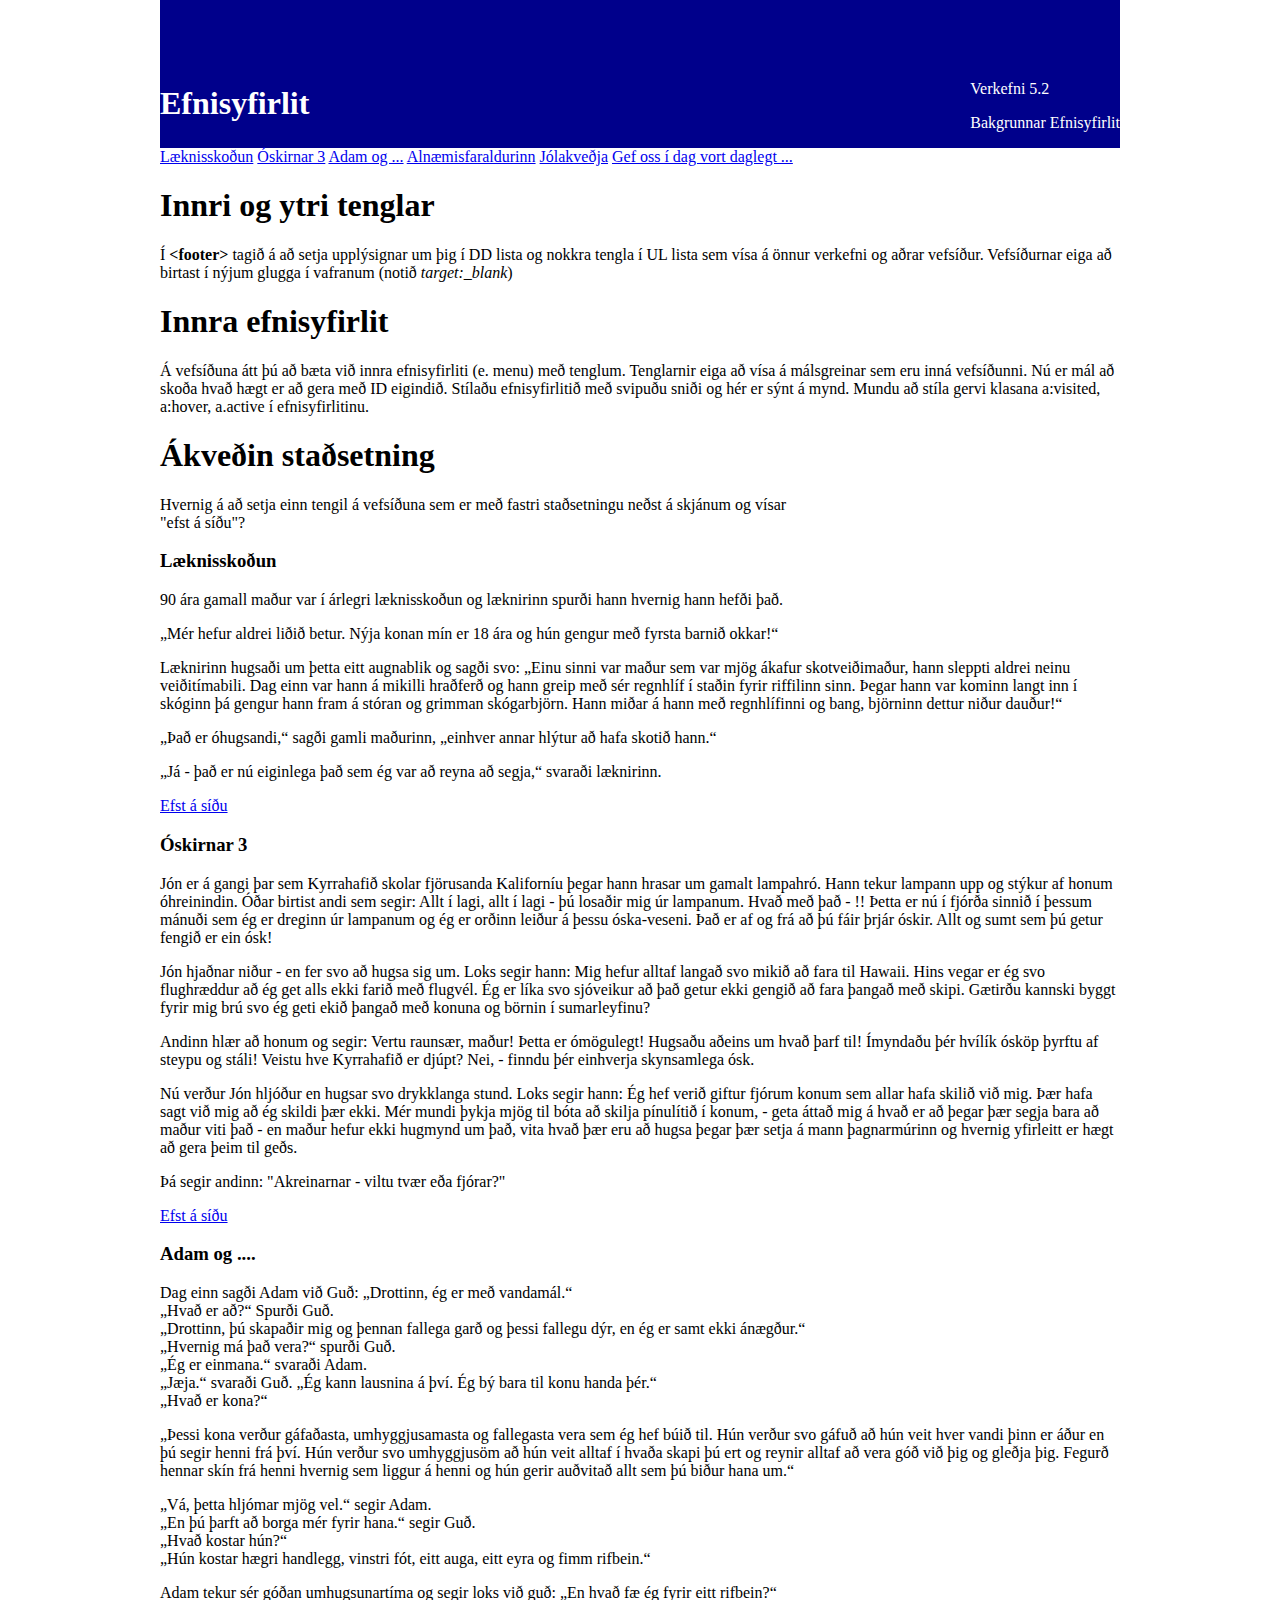
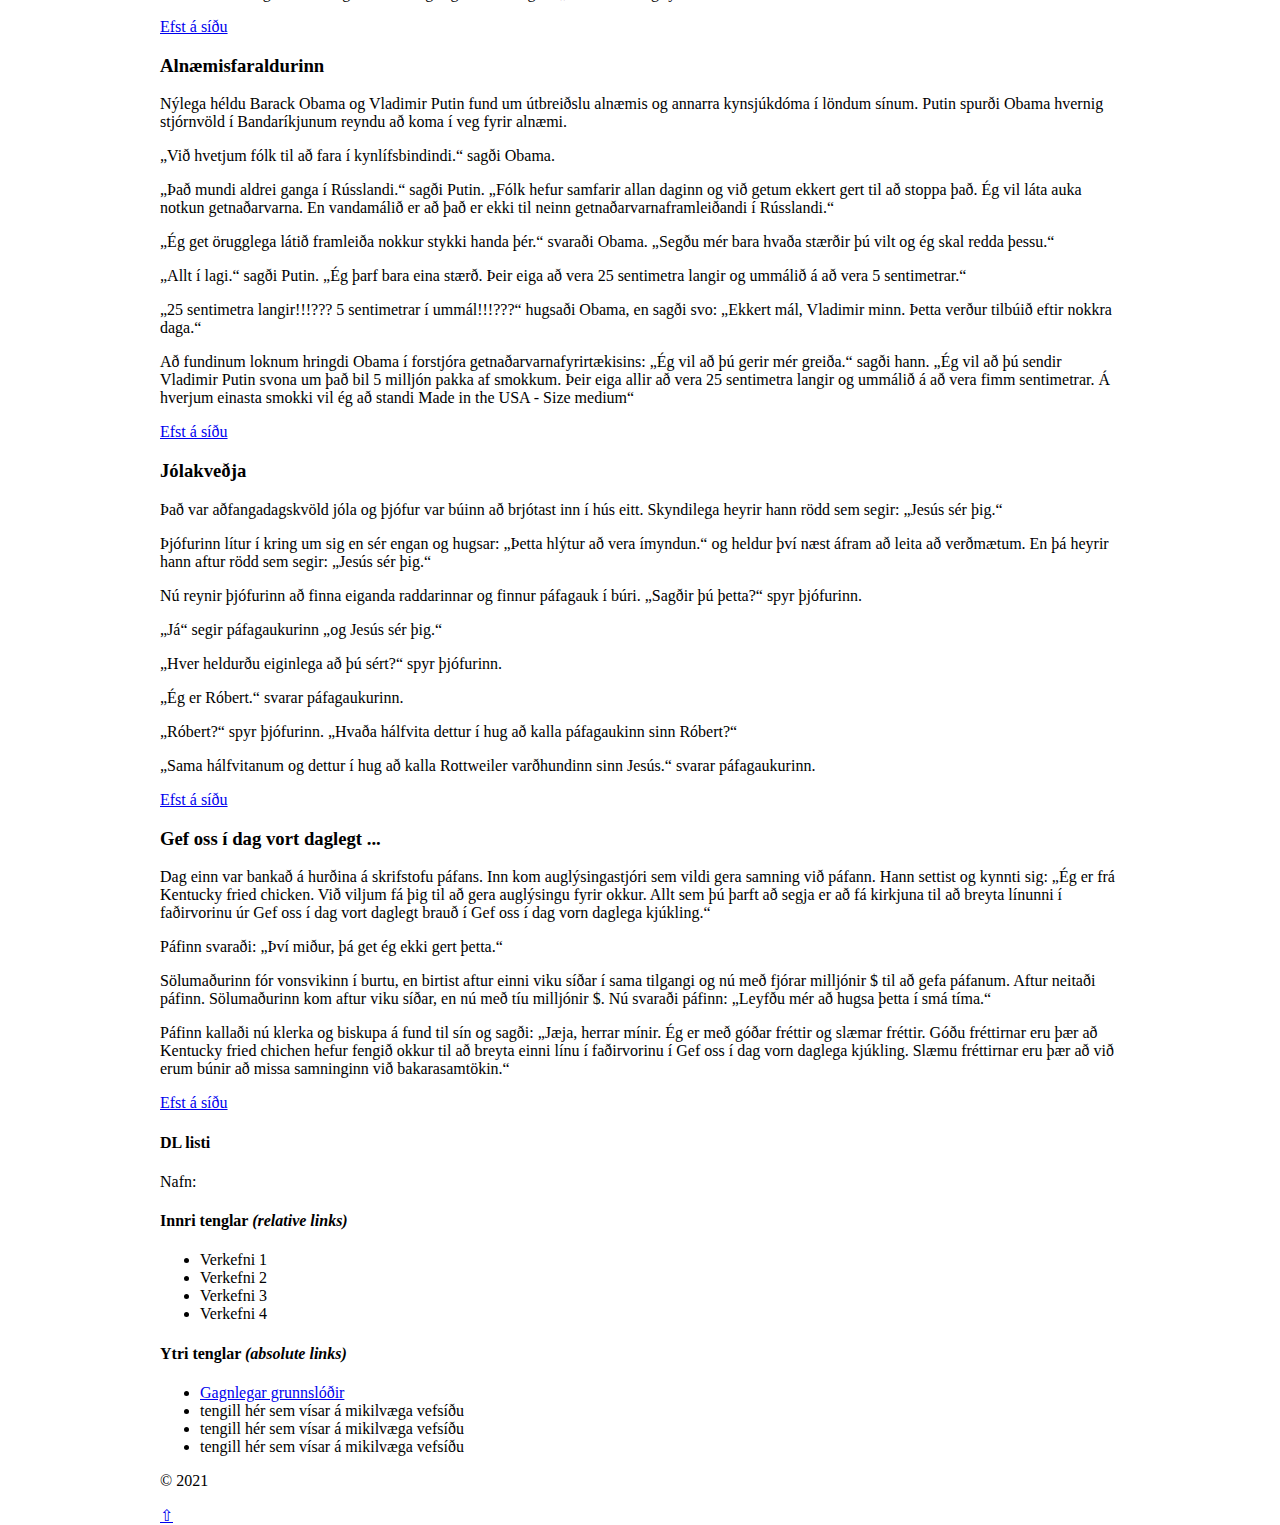
<file: Verkefni-4/innerlinks.html>
<!DOCTYPE html> 
<html> 
<head>
    <meta charset="utf-8">
    <meta name="viewport" content="width=device-width, initial-scale=1.0">
    <meta name="description" content="Skipulag, layout">
    <meta name="author" content=" ">
    <title>Verkefni 4.2 Efnisyfirlit og tenglar</title>
    <!-- veljið leturgerð af http://fonts.google.com-->
    <link rel="stylesheet" href="stylesheet.css">
  </head>
  <body id=" ">
    <header class=" ">
      <div>
        <h1>
          Efnisyfirlit
        </h1>
      </div>
      <div>
        <p class="verkefni">Verkefni 5.2</p>
        <nav class="topnav">
          <a href=" " title="bakgrunnar">Bakgrunnar</a>
          <a href=" " title="Efnisyfirlit">Efnisyfirlit</a>
        </nav>
      </div>
    </header>
    <div class=""> <!--bakgrunnur-->
      <section class=" ">
        <nav class=" "> <!--hér eru tenglar sem vísa á efnisþætti neðar á vefsíðunni-->
          <a href=" ">Læknisskoðun</a> 
          <a href=" ">Óskirnar 3</a>
          <a href=" ">Adam og ...</a>
          <a href=" ">Alnæmisfaraldurinn</a>
          <a href=" ">Jólakveðja</a>
          <a href=" ">Gef oss í dag vort daglegt ... </a>
        </nav> 
        <h1>Innri og ytri tenglar</h1>
        <p>Í <strong>&lt;footer&gt;</strong> tagið á að setja upplýsignar um þig í DD lista og nokkra tengla í UL lista sem vísa á önnur verkefni og aðrar vefsíður. Vefsíðurnar eiga að birtast í nýjum glugga í vafranum (notið <i>target:_blank</i>)</p>
        <h1>Innra efnisyfirlit</h1>
        <p>Á vefsíðuna átt þú að bæta við innra efnisyfirliti (e. menu) með tenglum.  Tenglarnir eiga að vísa á málsgreinar sem eru inná vefsíðunni. Nú er mál að skoða hvað hægt er að gera með ID eigindið. Stílaðu efnisyfirlitið með svipuðu sniði og hér er sýnt á mynd. Mundu að stíla gervi klasana a:visited, a:hover, a.active í efnisyfirlitinu. </p>
        <h1>Ákveðin staðsetning</h1>
        <p>Hvernig á að setja einn tengil á vefsíðuna sem er með fastri staðsetningu neðst á skjánum og  vísar <br> "efst á síðu"?</p>
      </section>
      <section class=" " id="">
          <h3>Læknisskoðun</h3>
          <p>90 ára gamall maður var í árlegri læknisskoðun og læknirinn spurði hann hvernig hann hefði það.
          </p><p>          
          „Mér hefur aldrei liðið betur. Nýja konan mín er 18 ára og hún gengur með fyrsta barnið okkar!“
          </p><p>          
          Læknirinn hugsaði um þetta eitt augnablik og sagði svo: „Einu sinni var maður sem var mjög ákafur skotveiðimaður, hann sleppti aldrei neinu veiðitímabili. Dag einn var hann á mikilli hraðferð og hann greip með sér regnhlíf í staðin fyrir riffilinn sinn. Þegar hann var kominn langt inn í skóginn þá gengur hann fram á stóran og grimman skógarbjörn. Hann miðar á hann með regnhlífinni og bang,  björninn dettur niður dauður!“
          </p><p>          
          „Það er óhugsandi,“ sagði gamli maðurinn, „einhver annar hlýtur að hafa skotið hann.“
          </p>
          <p>„Já - það er nú eiginlega það sem ég var að reyna að segja,“ svaraði læknirinn.</p>
          <p><a href=" ">Efst á síðu</a></p>
      </section>
      <section class=" " id=" ">
        <div>
            <h3 class=" ">Óskirnar 3</h3>
            <p>Jón er á gangi þar sem Kyrrahafið skolar fjörusanda Kaliforníu þegar hann hrasar um gamalt lampahró. Hann tekur lampann upp og stýkur af honum óhreinindin. Óðar birtist andi sem segir: Allt í lagi, allt í lagi - þú losaðir mig úr lampanum. Hvað með það - !! Þetta er nú í fjórða sinnið í þessum mánuði sem ég er dreginn úr lampanum og ég er orðinn leiður á þessu óska-veseni. Það er af og frá að þú fáir þrjár óskir. Allt og sumt sem þú getur fengið er ein ósk!
            </p><p>
              Jón hjaðnar niður - en fer svo að hugsa sig um. Loks segir hann: Mig hefur alltaf langað svo mikið að fara til Hawaii. Hins vegar er ég svo flughræddur að ég get alls ekki farið með flugvél. Ég er líka svo sjóveikur að það getur ekki gengið að fara þangað með skipi. Gætirðu kannski byggt fyrir mig brú svo ég geti ekið þangað með konuna og börnin í sumarleyfinu?
            </p>
        </div>
        <div>
          <p>Andinn hlær að honum og segir: Vertu raunsær, maður! Þetta er ómögulegt! Hugsaðu aðeins um hvað þarf til! Ímyndaðu þér hvílík ósköp þyrftu af steypu og stáli! Veistu hve Kyrrahafið er djúpt? Nei, - finndu þér einhverja skynsamlega ósk.
          </p><p>
          Nú verður Jón hljóður en hugsar svo drykklanga stund. Loks segir hann: Ég hef verið giftur fjórum konum sem allar hafa skilið við mig. Þær hafa sagt við mig að ég skildi þær ekki. Mér mundi þykja mjög til bóta að skilja pínulítið í konum, - geta áttað mig á hvað er að þegar þær segja bara að maður viti það - en maður hefur ekki hugmynd um það, vita hvað þær eru að hugsa þegar þær setja á mann þagnarmúrinn og hvernig yfirleitt er hægt að gera þeim til geðs.
          </p><p>
          Þá segir andinn: "Akreinarnar - viltu tvær eða fjórar?"
          </p>
          <p><a href=" ">Efst á síðu</a></p>
        </div>
      </section>
      <section class=" " id=" ">
          <h3 class=" ">Adam og ....</h3>
          <P>Dag einn sagði Adam við Guð: „Drottinn, ég er með vandamál.“
          <br>„Hvað er að?“ Spurði Guð.
          <br>„Drottinn, þú skapaðir mig og þennan fallega garð og þessi fallegu dýr, en ég er samt ekki ánægður.“
          <br>„Hvernig má það vera?“ spurði Guð.
          <br>„Ég er einmana.“ svaraði Adam.
          <br>„Jæja.“ svaraði Guð. „Ég kann lausnina á því. Ég bý bara til konu handa þér.“
          <br>„Hvað er kona?“
          <p>„Þessi kona verður gáfaðasta, umhyggjusamasta og fallegasta vera sem ég hef búið til. Hún verður svo gáfuð að hún veit hver vandi þinn er áður en þú segir henni frá því. Hún verður svo umhyggjusöm að hún veit alltaf í hvaða skapi þú ert og reynir alltaf að vera góð við þig og gleðja þig. Fegurð hennar skín frá henni hvernig sem liggur á henni og hún gerir auðvitað allt sem þú biður hana um.“</p>
          <p>„Vá, þetta hljómar mjög vel.“ segir Adam.
          <br>„En þú þarft að borga mér fyrir hana.“ segir Guð.
          <br>„Hvað kostar hún?“
          <br>„Hún kostar hægri handlegg, vinstri fót, eitt auga, eitt eyra og fimm rifbein.“
          <p>Adam tekur sér góðan umhugsunartíma og segir loks við guð: „En hvað fæ ég fyrir eitt rifbein?“
          </p>
          <p><a href=" ">Efst á síðu</a></p>
      </section>
      <section class=" " id=" ">
          <h3 class=" ">Alnæmisfaraldurinn</h3>
            <p>Nýlega héldu Barack Obama og Vladimir Putin fund um útbreiðslu alnæmis og annarra kynsjúkdóma í löndum sínum. Putin spurði Obama hvernig stjórnvöld í Bandaríkjunum reyndu að koma í veg fyrir alnæmi.
            </p><p>
            „Við hvetjum fólk til að fara í kynlífsbindindi.“ sagði Obama.
            </p><p>
            „Það mundi aldrei ganga í Rússlandi.“ sagði Putin. „Fólk hefur samfarir allan daginn og við getum ekkert gert til að stoppa það. Ég vil láta auka notkun getnaðarvarna. En vandamálið er að það er ekki til neinn getnaðarvarnaframleiðandi í Rússlandi.“
            </p><p>
            „Ég get örugglega látið framleiða nokkur stykki handa þér.“ svaraði Obama. „Segðu mér bara hvaða stærðir þú vilt og ég skal redda þessu.“
            </p><p>
            „Allt í lagi.“ sagði Putin. „Ég þarf bara eina stærð. Þeir eiga að vera 25 sentimetra langir og ummálið á að vera 5 sentimetrar.“
            </p><p>
            „25 sentimetra langir!!!??? 5 sentimetrar í ummál!!!???“ hugsaði Obama, en sagði svo: „Ekkert mál, Vladimir minn. Þetta verður tilbúið eftir nokkra daga.“
            </p><p>
            Að fundinum loknum hringdi Obama í forstjóra getnaðarvarnafyrirtækisins: „Ég vil að þú gerir mér greiða.“ sagði hann. „Ég vil að þú sendir Vladimir Putin svona um það bil 5 milljón pakka af smokkum. Þeir eiga allir að vera 25 sentimetra langir og ummálið á að vera fimm sentimetrar. Á hverjum einasta smokki vil ég að standi Made in the USA - Size medium“
          </p>
          <p><a href=" ">Efst á síðu</a></p>
      </section>
      <section class=" " id=" ">
          <h3 class=" ">Jólakveðja</h3>
          <p>Það var aðfangadagskvöld jóla og þjófur var búinn að brjótast inn í hús eitt. Skyndilega heyrir hann rödd sem segir: „Jesús sér þig.“
            </p><p>
            Þjófurinn lítur í kring um sig en sér engan og hugsar: „Þetta hlýtur að vera ímyndun.“ og heldur því næst áfram að leita að verðmætum. En þá heyrir hann aftur rödd sem segir: „Jesús sér þig.“
            </p><p>
            Nú reynir þjófurinn að finna eiganda raddarinnar og finnur páfagauk í búri. „Sagðir þú þetta?“ spyr þjófurinn.
            </p><p>
            „Já“ segir páfagaukurinn „og Jesús sér þig.“
            </p><p>
            „Hver heldurðu eiginlega að þú sért?“ spyr þjófurinn.
            </p><p>
            „Ég er Róbert.“ svarar páfagaukurinn.
            </p><p>
            „Róbert?“ spyr þjófurinn. „Hvaða hálfvita dettur í hug að kalla páfagaukinn sinn Róbert?“
            </p><p>
            „Sama hálfvitanum og dettur í hug að kalla Rottweiler varðhundinn sinn Jesús.“ svarar páfagaukurinn.
            </p><p><a href=" ">Efst á síðu</a></p>
        </section>
        <section class=" " id=" ">
          <h3 class=" ">Gef oss í dag vort daglegt ... </h3>
          <p>Dag einn var bankað á hurðina á skrifstofu páfans. Inn kom auglýsingastjóri sem vildi gera samning við páfann. Hann settist og kynnti sig: „Ég er frá Kentucky fried chicken. Við viljum fá þig til að gera auglýsingu fyrir okkur. Allt sem þú þarft að segja er að fá kirkjuna til að breyta línunni í faðirvorinu úr Gef oss í dag vort daglegt brauð í Gef oss í dag vorn daglega kjúkling.“
            </p><p>
            Páfinn svaraði: „Því miður, þá get ég ekki gert þetta.“
            </p><p>
            Sölumaðurinn fór vonsvikinn í burtu, en birtist aftur einni viku síðar í sama tilgangi og nú með fjórar milljónir $ til að gefa páfanum. Aftur neitaði páfinn. Sölumaðurinn kom aftur viku síðar, en nú með tíu milljónir $. Nú svaraði páfinn: „Leyfðu mér að hugsa þetta í smá tíma.“
            </p><p>
            Páfinn kallaði nú klerka og biskupa á fund til sín og sagði: „Jæja, herrar mínir. Ég er með góðar fréttir og slæmar fréttir. Góðu fréttirnar eru þær að Kentucky fried chichen hefur fengið okkur til að breyta einni línu í faðirvorinu í Gef oss í dag vorn daglega kjúkling. Slæmu fréttirnar eru þær að við erum búnir að missa samninginn við bakarasamtökin.“
          </p><p><a href=" ">Efst á síðu</a></p>
        </section>
      </div> <!--bakgrunnur endar hér-->
      <footer class=" ">
          <nav>
            <h4>DL listi </h4>
            <dl><!--Description list, nafn tölvupóstur og áfangi-->
              <dt>Nafn:</dt>
                <dd><!--nafn hér--></dd>
                <!--tölvupóstur-->
                <!--áfangi-->
            </dl>
          </nav>
          <nav>
            <h4>Innri tenglar <em>(relative links)</em></h4>
            <ul><!-- inner links! hér þarf að aðlaga slóðir að eigin verkefnum -->
              <li>Verkefni 1</li>
              <li>Verkefni 2</li>
              <li>Verkefni 3</li>
              <li>Verkefni 4</li>
            </ul>
          </nav>
          <nav>
            <h4>Ytri tenglar <em>(absolute links)</em></h4>
            <ul> <!-- Absolute links "target _blank" opnar nýjan glugga í vafranum !aðeins notað þegar vísað er út úr eigin vef-->
              <li> 
                <a href="https://vefgrunnur.github.io/bjargir.html" target="_blank" title="Vefgrunnur">Gagnlegar grunnslóðir</a>        
              </li>  
              <li>
                tengill hér sem vísar á mikilvæga vefsíðu 
              </li>
              <li>
                tengill hér sem vísar á mikilvæga vefsíðu 
              </li>
              <li>
                  tengill hér sem vísar á mikilvæga vefsíðu 
              </li>
          </nav>
        </footer>
      <p class=" ">&copy; 2021 <!--Þitt nafn--></p>
    <!--tengill með absolute staðsetningu -->
    <a href=" " class=" " title="Efst á síðu"> &#8679; </a>
  </body>
</html>
</file>
<file: Verkefni-1/stylesheet.css>
body{
    font-family: 'Roboto', sans-serif;
    max-width: 50em;
    margin: auto;
    padding: 1.5em;
    box-shadow: 0 0 4em #bdbcbc;
}

h1{
    background-image: linear-gradient(
        0deg,#ff61d3 10%,#b318ff 30%,#b318ff 47%,#30b6ff 67%,#00d7ff 76%,#1e43ff);
    -webkit-background-clip: text;
    background-clip: text;
    -webkit-text-fill-color: transparent;
}
h2{
    color: red;
}
h3{
    color: green;
}
em{
    color: purple;
}
b{
    color: brown;
}
a{
    color: seagreen;
    transition:0.2s ease;
    box-shadow: 0 10px transparent;
}
a:active{
    opacity: 0.5;
    transition:0.08s ease;
}
a:hover{
    color: orange;
    box-shadow: 0 2px orange;
}
.margin-left{
    margin-left: 2em
}
</file>
<file: Verkefni-4/stylesheet.css>
/*
body {
    background-color: #6ff;
    background-image:url(https://www.google.is/images/branding/googlelogo/1x/googlelogo_color_272x92dp.png);
    background-repeat: no-repeat;     
    background-position: 200px 300px; /* föst staðsetning frá vinstra horni efst */
 /*   background-position: center middle;
    /* X lárétt: left, center, right. Y lóðrétt: top, middle, bottom */
  /*  background-attachment: fixed; /* scroll */	
/*}
/*
body {			
	background: rgb(3,3,3) url(https://www.google.is/images/branding/googlelogo/1x/googlelogo_color_272x92dp.png) 0px -5px scroll no-repeat;
            /*  litur,   mynd,  staðsetning X-Y,  fixed,  repeat -x -y */

/*}*/
body{
    max-width: 60em;
    margin: auto;
}
header{
    display: flex;
    background-color: darkblue;
    color: white;
    padding-top:4em;
    justify-content: space-between;
}
header a{
    color: white;
    text-decoration: none;
}
nav{
    margin: auto 0 1em 0;
}
</file>
<file: Verkefni-2/V-21-22/stylesheet.css>
body{
    margin: 2em auto;
    max-width: 60em;
}
.first , .second{
    border: 2px solid green;
}
.second{
    color: red;
}
.third{
    border: 4px dotted blue;
    color: blue;
    padding: 1em;
}
.container{
    border: 4px solid red;
    padding: 2em;
    margin: 2em 0;
}

/* Verkefni 2-2 */

li{
    padding: 1em;
    margin: 2em;
    border: 3px dashed;
    border-color: green;
}
.inline li{
    border-color: blue;
    color: red;
    display: inline;
}
.inline-block li{
    border-color: red;
    display: inline-block;
}
ul{
    margin-bottom: 4em;
}
</file>
<file: Verkefni-2/V-24/order.css>
* {
    box-sizing: border-box;
}
body {
	max-width: 60em;
	 margin: 0 auto;
	 font-family: sans-serif;
}

footer p {
  text-align: center;
}

.gulur {
	background-color: yellow; 
}
.raudur {
	background-color: red; 
}
.graenn {
	background-color: lime;
}
.blar {
	background-color: cyan; 
}
.box {
	font-size: 1.2em;
	height: 5em;
	display: flex;
	justify-content: center;
	align-items: center;
}
.row {
	display: flex;
	flex-flow: row-reverse;
}
.row div{
	flex-grow: 1;
}
.col{
	display: flex;
	flex-flow: column-reverse;
}
</file>
<file: Verkefni-3/V-31/stylesheet.css>
body{
    max-width: 50em;
    margin: auto;
}
.grid2fr{
    display: grid;
    grid-template-columns: repeat(2, 1fr)
}
.grid3fr{
    display: grid;
    grid-template-columns: repeat(3, 1fr)
}
.grid4fr{
    display: grid;
    grid-template-columns: repeat(4, 1fr)
}
.grid2fr, .grid3fr, .grid4fr{
    grid-gap: 2em;
}
</file>
<file: Verkefni-3/V-32/stylesheet.css>
body{
    max-width: 60em;
    margin: auto;
    padding: 1em;
}
.gridflexible{
    display: grid;
    gap: 1em;
    grid-template-columns: 1fr;
}
@media screen and (min-width:37.5em){  
    .gridflexible {grid-template-columns: repeat(2, 1fr)}  
} 
@media screen and (min-width:48em){  
    .gridflexible {grid-template-columns: repeat(4, 1fr);}  
}
</file>
<file: Verkefni-3/V-33/stylesheet.css>
body{
    max-width: 80em;
    margin: 0 auto;
    padding: 0 1em;
}
nav, footer{
    display: flex;
    background-color: rgb(238, 238, 238);
    padding: 1em 0;
    flex-wrap: wrap;
}
nav div, footer a{
    flex-grow: 1;
    text-align: center;
    padding: 1em 0;
}
nav div a{
    padding: 0.8em;
    background-color: white;
    border-radius: 0.6cm;
}
main{
    display: grid;
    gap: 4em;
}
header h1{
    font-size: 3em;
    text-align: center;
    font-style: oblique;
}
@media screen and (min-width:37.5em){
    main{
        grid-template-columns: 1fr 1fr;
        grid-template-rows: 1fr 1fr;
    }
    article{
        grid-column-start: 1;
        grid-column-end: 3;
    }
}
@media screen and (min-width:60em){
    main{
        grid-template-columns: 2fr 1fr 1fr;
        grid-template-rows: 1fr;
    }
    article{
        grid-column-start: 1;
        grid-column-end: 1;
    }
}
</file>
